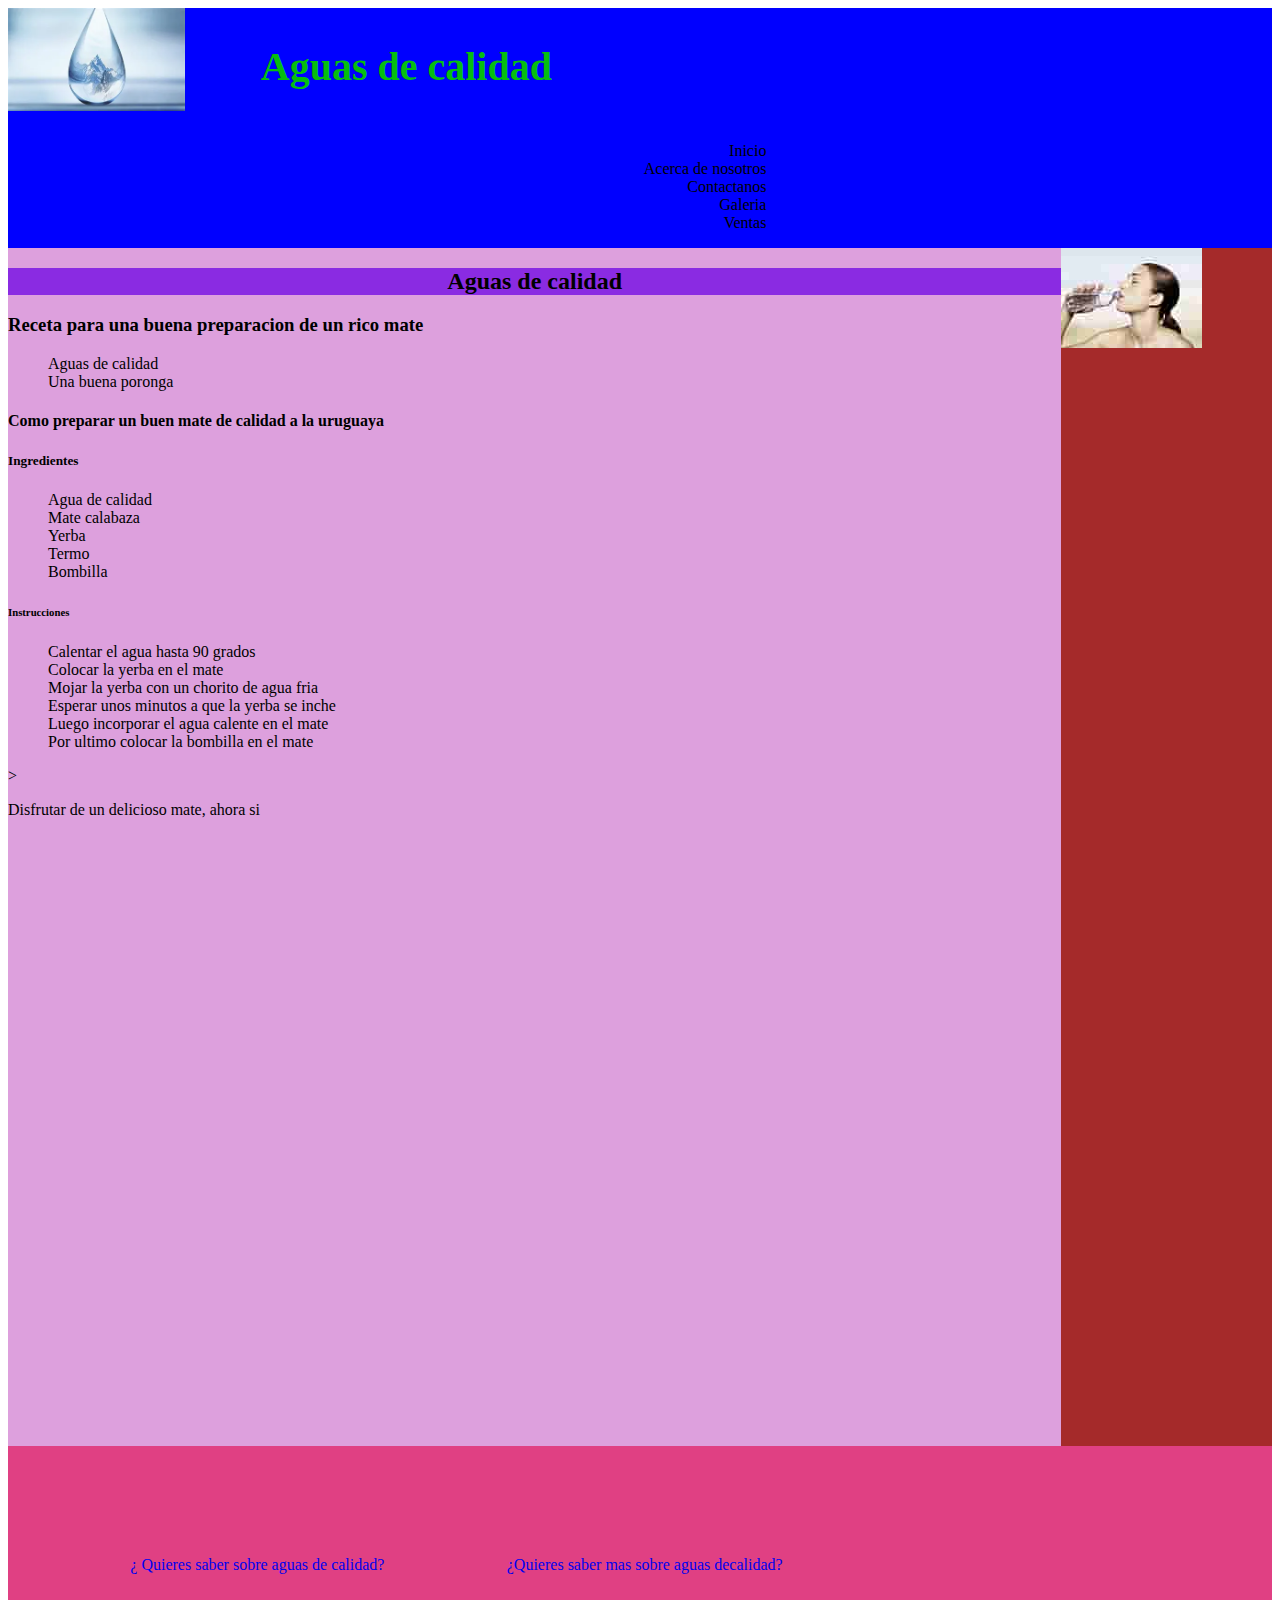
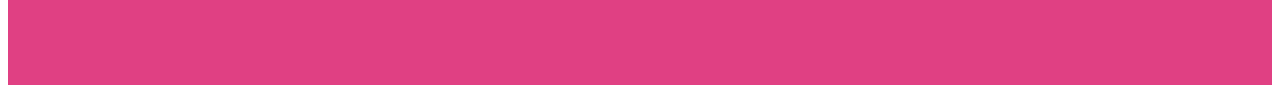
<file: index.html>
<!DOCTYPE html>
<html lang="en">

<head>
    <meta charset="UTF-8">
    <meta http-equiv="X-UA-Compatible" content="IE=edge">
    <meta name="viewport" content="width=device-width, initial-scale=1.0">
    <title>aguas-de-calidad</title>
    <link rel="shortcut icon" href="./assets/img/gota de agua favicon.webp">
    <link rel="stylesheet" href="https://cdnjs.cloudflare.com/ajax/libs/font-awesome/6.2.0/css/all.min.css" integrity="sha512-xh6O/CkQoPOWDdYTDqeRdPCVd1SpvCA9XXcUnZS2FmJNp1coAFzvtCN9BmamE+4aHK8yyUHUSCcJHgXloTyT2A==" crossorigin="anonymous" referrerpolicy="no-referrer" /> 
    <link rel="stylesheet" href="./css/style.css">
</head>

<body>
    <div class="padre">   
    <header>
        <div>
            <a href="./index.html">
               <img src="./assets/img/gota de agua.webp" alt="gota de agua pura">
            </a>        
         </div>
        <h1> Aguas de calidad</h1>
        <nav>
            <ul>
                <li><a href="./index.html">Inicio</a></li>
                <li><a href="./pages/acerca_de_nosotros.html">Acerca de nosotros</a></li>
                <li><a href="./pages/contactanos.html">Contactanos</a></li>
                <li><a href="./pages/galeria.html">Galeria</a></li>
                <li><a href="./pages/ventas.html">Ventas</a></li>
            </ul>
        </nav>
    </header>
    <main>
        <h2>Aguas de calidad</h2>
        <seccion>
            <h3>Receta para una buena preparacion de un rico mate</h3>
            <ul>
                <li>Aguas de calidad</li>
                <li>Una buena poronga</li>
            </ul>
            <h4>Como preparar un buen mate de calidad a la uruguaya</h4>
            <h5>Ingredientes</h5>
            <ul>
                <li>Agua de calidad</li>
                <li>Mate calabaza</li>
                <li>Yerba</li>
                <li>Termo </li>
                <li>Bombilla</li>
            </ul>
            <h6>Instrucciones</h6>
            <ol>
                <li>Calentar el agua hasta 90 grados</li>
                <li>Colocar la yerba en el mate</li>
                <li>Mojar la yerba con un chorito de agua fria</li>
                <li>Esperar unos minutos a que la yerba se inche</li>
                <li>Luego incorporar el agua calente en el mate</li>
                <li>Por ultimo colocar la bombilla en el mate</li>
            </ol>>
            <p>Disfrutar de un delicioso mate, ahora si</p>
            </h4>
        </seccion>
    </main>
    <aside>
        <img src="./assets/img/download.jpg" alt="mujer tomando vaso de agua">
    </aside>
    <footer class="piedepagina">
        <p><a href="./pages/acerca_de_nosotros.html#Aguas de calidad">¿ Quieres saber sobre aguas de calidad?</a></p>
        <p><a href="./pages/acerca_de_nosotros.html#Mas sobreaguas de calidad">¿Quieres saber mas sobre aguas decalidad?</a></p>      
    <a href="https://www.facebook.com/"><i class="fa-brands fa-facebook"></i></a>
    <a href="https://www.instagram.com/"><i class="fa-brands fa-instagram"></i></a>
    <a href="https://web.whatsapp.com/"><i class="fa-brands fa-whatsapp"></i></a>  
    </footer>  
    </div> 
</body>

</html>
</file>
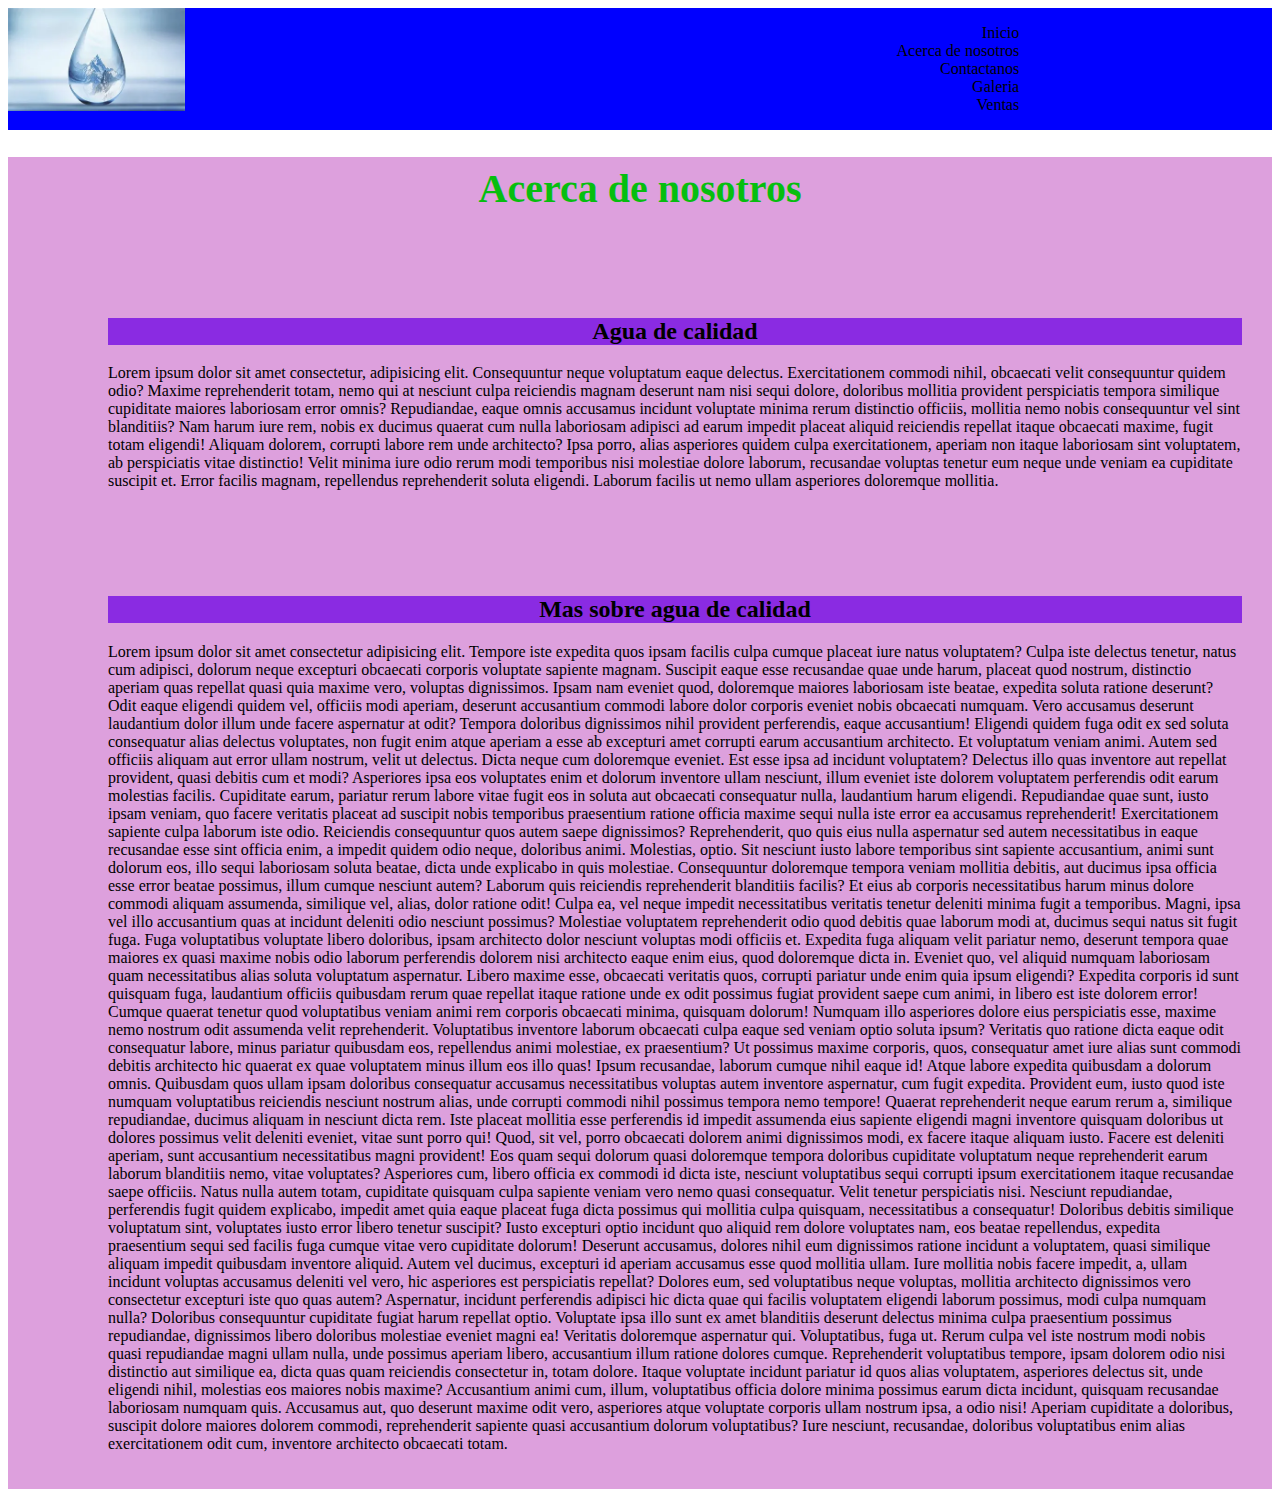
<file: pages/acerca_de_nosotros.html>
<!DOCTYPE html>
<html lang="en">
<head>
    <meta charset="UTF-8">
    <meta http-equiv="X-UA-Compatible" content="IE=edge">
    <meta name="viewport" content="width=device-width, initial-scale=1.0">
    <title>Acerca_de_nosotrosaguadecalidad</title>
    <link rel="shortcut icon" href="../assets/img/gota de agua favicon.webp">
    <link rel="stylesheet" href="https://cdnjs.cloudflare.com/ajax/libs/font-awesome/6.2.0/css/all.min.css" integrity="sha512-xh6O/CkQoPOWDdYTDqeRdPCVd1SpvCA9XXcUnZS2FmJNp1coAFzvtCN9BmamE+4aHK8yyUHUSCcJHgXloTyT2A==" crossorigin="anonymous" referrerpolicy="no-referrer" /> 
    <link rel="stylesheet" href="../css/style.css">
</head>
<body>
    <div class=""> 
    <header>
        <div>
            <a href="./index.html">
                <img src="../assets/img/gota de agua.webp" alt="gota de agua pura">
            </a> 
        </div>
        <nav>
            <ul>
             <li><a href="../index.html">Inicio</a></li> 
             <li><a href="../pages/acerca_de_nosotros.html">Acerca de nosotros</a></li>
             <li><a href="../pages/contactanos.html">Contactanos</a></li>
             <li><a href="../pages/galeria.html">Galeria</a></li> 
             <li><a href="../pages/ventas.html">Ventas</a></li>

            </ul>
        </nav>
    </header>
    <main>
        <h1>Acerca de nosotros</h1>
        <section class="aguas-de-calidad">
        <h2>Agua de calidad</h2>
        <p>
          Lorem ipsum dolor sit amet consectetur, adipisicing elit. Consequuntur neque voluptatum eaque delectus. Exercitationem commodi nihil, obcaecati velit consequuntur quidem odio? Maxime reprehenderit totam, nemo qui at nesciunt culpa reiciendis magnam deserunt nam nisi sequi dolore, doloribus mollitia provident perspiciatis tempora similique cupiditate maiores laboriosam error omnis? Repudiandae, eaque omnis accusamus incidunt voluptate minima rerum distinctio officiis, mollitia nemo nobis consequuntur vel sint blanditiis? Nam harum iure rem, nobis ex ducimus quaerat cum nulla laboriosam adipisci ad earum impedit placeat aliquid reiciendis repellat itaque obcaecati maxime, fugit totam eligendi! Aliquam dolorem, corrupti labore rem unde architecto? Ipsa porro, alias asperiores quidem culpa exercitationem, aperiam non itaque laboriosam sint voluptatem, ab perspiciatis vitae distinctio! Velit minima iure odio rerum modi temporibus nisi molestiae dolore laborum, recusandae voluptas tenetur eum neque unde veniam ea cupiditate suscipit et. Error facilis magnam, repellendus reprehenderit soluta eligendi. Laborum facilis ut nemo ullam asperiores doloremque mollitia.
        </p>
    </section>
    <section class="Mas-sobre.aguas-de-calidad">
        <h2>Mas sobre agua de calidad</h2>
        <p>
            Lorem ipsum dolor sit amet consectetur adipisicing elit. Tempore iste expedita quos ipsam facilis culpa cumque placeat iure natus voluptatem? Culpa iste delectus tenetur, natus cum adipisci, dolorum neque excepturi obcaecati corporis voluptate sapiente magnam. Suscipit eaque esse recusandae quae unde harum, placeat quod nostrum, distinctio aperiam quas repellat quasi quia maxime vero, voluptas dignissimos. Ipsam nam eveniet quod, doloremque maiores laboriosam iste beatae, expedita soluta ratione deserunt? Odit eaque eligendi quidem vel, officiis modi aperiam, deserunt accusantium commodi labore dolor corporis eveniet nobis obcaecati numquam. Vero accusamus deserunt laudantium dolor illum unde facere aspernatur at odit? Tempora doloribus dignissimos nihil provident perferendis, eaque accusantium! Eligendi quidem fuga odit ex sed soluta consequatur alias delectus voluptates, non fugit enim atque aperiam a esse ab excepturi amet corrupti earum accusantium architecto. Et voluptatum veniam animi. Autem sed officiis aliquam aut error ullam nostrum, velit ut delectus. Dicta neque cum doloremque eveniet. Est esse ipsa ad incidunt voluptatem? Delectus illo quas inventore aut repellat provident, quasi debitis cum et modi? Asperiores ipsa eos voluptates enim et dolorum inventore ullam nesciunt, illum eveniet iste dolorem voluptatem perferendis odit earum molestias facilis. Cupiditate earum, pariatur rerum labore vitae fugit eos in soluta aut obcaecati consequatur nulla, laudantium harum eligendi. Repudiandae quae sunt, iusto ipsam veniam, quo facere veritatis placeat ad suscipit nobis temporibus praesentium ratione officia maxime sequi nulla iste error ea accusamus reprehenderit! Exercitationem sapiente culpa laborum iste odio. Reiciendis consequuntur quos autem saepe dignissimos? Reprehenderit, quo quis eius nulla aspernatur sed autem necessitatibus in eaque recusandae esse sint officia enim, a impedit quidem odio neque, doloribus animi. Molestias, optio. Sit nesciunt iusto labore temporibus sint sapiente accusantium, animi sunt dolorum eos, illo sequi laboriosam soluta beatae, dicta unde explicabo in quis molestiae. Consequuntur doloremque tempora veniam mollitia debitis, aut ducimus ipsa officia esse error beatae possimus, illum cumque nesciunt autem? Laborum quis reiciendis reprehenderit blanditiis facilis? Et eius ab corporis necessitatibus harum minus dolore commodi aliquam assumenda, similique vel, alias, dolor ratione odit! Culpa ea, vel neque impedit necessitatibus veritatis tenetur deleniti minima fugit a temporibus. Magni, ipsa vel illo accusantium quas at incidunt deleniti odio nesciunt possimus? Molestiae voluptatem reprehenderit odio quod debitis quae laborum modi at, ducimus sequi natus sit fugit fuga. Fuga voluptatibus voluptate libero doloribus, ipsam architecto dolor nesciunt voluptas modi officiis et. Expedita fuga aliquam velit pariatur nemo, deserunt tempora quae maiores ex quasi maxime nobis odio laborum perferendis dolorem nisi architecto eaque enim eius, quod doloremque dicta in. Eveniet quo, vel aliquid numquam laboriosam quam necessitatibus alias soluta voluptatum aspernatur. Libero maxime esse, obcaecati veritatis quos, corrupti pariatur unde enim quia ipsum eligendi? Expedita corporis id sunt quisquam fuga, laudantium officiis quibusdam rerum quae repellat itaque ratione unde ex odit possimus fugiat provident saepe cum animi, in libero est iste dolorem error! Cumque quaerat tenetur quod voluptatibus veniam animi rem corporis obcaecati minima, quisquam dolorum! Numquam illo asperiores dolore eius perspiciatis esse, maxime nemo nostrum odit assumenda velit reprehenderit. Voluptatibus inventore laborum obcaecati culpa eaque sed veniam optio soluta ipsum? Veritatis quo ratione dicta eaque odit consequatur labore, minus pariatur quibusdam eos, repellendus animi molestiae, ex praesentium? Ut possimus maxime corporis, quos, consequatur amet iure alias sunt commodi debitis architecto hic quaerat ex quae voluptatem minus illum eos illo quas! Ipsum recusandae, laborum cumque nihil eaque id! Atque labore expedita quibusdam a dolorum omnis. Quibusdam quos ullam ipsam doloribus consequatur accusamus necessitatibus voluptas autem inventore aspernatur, cum fugit expedita. Provident eum, iusto quod iste numquam voluptatibus reiciendis nesciunt nostrum alias, unde corrupti commodi nihil possimus tempora nemo tempore! Quaerat reprehenderit neque earum rerum a, similique repudiandae, ducimus aliquam in nesciunt dicta rem. Iste placeat mollitia esse perferendis id impedit assumenda eius sapiente eligendi magni inventore quisquam doloribus ut dolores possimus velit deleniti eveniet, vitae sunt porro qui! Quod, sit vel, porro obcaecati dolorem animi dignissimos modi, ex facere itaque aliquam iusto. Facere est deleniti aperiam, sunt accusantium necessitatibus magni provident! Eos quam sequi dolorum quasi doloremque tempora doloribus cupiditate voluptatum neque reprehenderit earum laborum blanditiis nemo, vitae voluptates? Asperiores cum, libero officia ex commodi id dicta iste, nesciunt voluptatibus sequi corrupti ipsum exercitationem itaque recusandae saepe officiis. Natus nulla autem totam, cupiditate quisquam culpa sapiente veniam vero nemo quasi consequatur. Velit tenetur perspiciatis nisi. Nesciunt repudiandae, perferendis fugit quidem explicabo, impedit amet quia eaque placeat fuga dicta possimus qui mollitia culpa quisquam, necessitatibus a consequatur! Doloribus debitis similique voluptatum sint, voluptates iusto error libero tenetur suscipit? Iusto excepturi optio incidunt quo aliquid rem dolore voluptates nam, eos beatae repellendus, expedita praesentium sequi sed facilis fuga cumque vitae vero cupiditate dolorum! Deserunt accusamus, dolores nihil eum dignissimos ratione incidunt a voluptatem, quasi similique aliquam impedit quibusdam inventore aliquid. Autem vel ducimus, excepturi id aperiam accusamus esse quod mollitia ullam. Iure mollitia nobis facere impedit, a, ullam incidunt voluptas accusamus deleniti vel vero, hic asperiores est perspiciatis repellat? Dolores eum, sed voluptatibus neque voluptas, mollitia architecto dignissimos vero consectetur excepturi iste quo quas autem? Aspernatur, incidunt perferendis adipisci hic dicta quae qui facilis voluptatem eligendi laborum possimus, modi culpa numquam nulla? Doloribus consequuntur cupiditate fugiat harum repellat optio. Voluptate ipsa illo sunt ex amet blanditiis deserunt delectus minima culpa praesentium possimus repudiandae, dignissimos libero doloribus molestiae eveniet magni ea! Veritatis doloremque aspernatur qui. Voluptatibus, fuga ut. Rerum culpa vel iste nostrum modi nobis quasi repudiandae magni ullam nulla, unde possimus aperiam libero, accusantium illum ratione dolores cumque. Reprehenderit voluptatibus tempore, ipsam dolorem odio nisi distinctio aut similique ea, dicta quas quam reiciendis consectetur in, totam dolore. Itaque voluptate incidunt pariatur id quos alias voluptatem, asperiores delectus sit, unde eligendi nihil, molestias eos maiores nobis maxime? Accusantium animi cum, illum, voluptatibus officia dolore minima possimus earum dicta incidunt, quisquam recusandae laboriosam numquam quis. Accusamus aut, quo deserunt maxime odit vero, asperiores atque voluptate corporis ullam nostrum ipsa, a odio nisi! Aperiam cupiditate a doloribus, suscipit dolore maiores dolorem commodi, reprehenderit sapiente quasi accusantium dolorum voluptatibus? Iure nesciunt, recusandae, doloribus voluptatibus enim alias exercitationem odit cum, inventore architecto obcaecati totam.
        </p>

    </section>
    </main>
    <footer>
        <a href="https://www.facebook.com/"><i class="fa-brands fa-facebook"></i></a>
        <a href="https://www.instagram.com/"><i class="fa-brands fa-instagram"></i></a>
        <a href="https://web.whatsapp.com/"><i class="fa-brands fa-whatsapp"></i></a>  
    </footer>
</div>
</body>
    
</html>
</file>
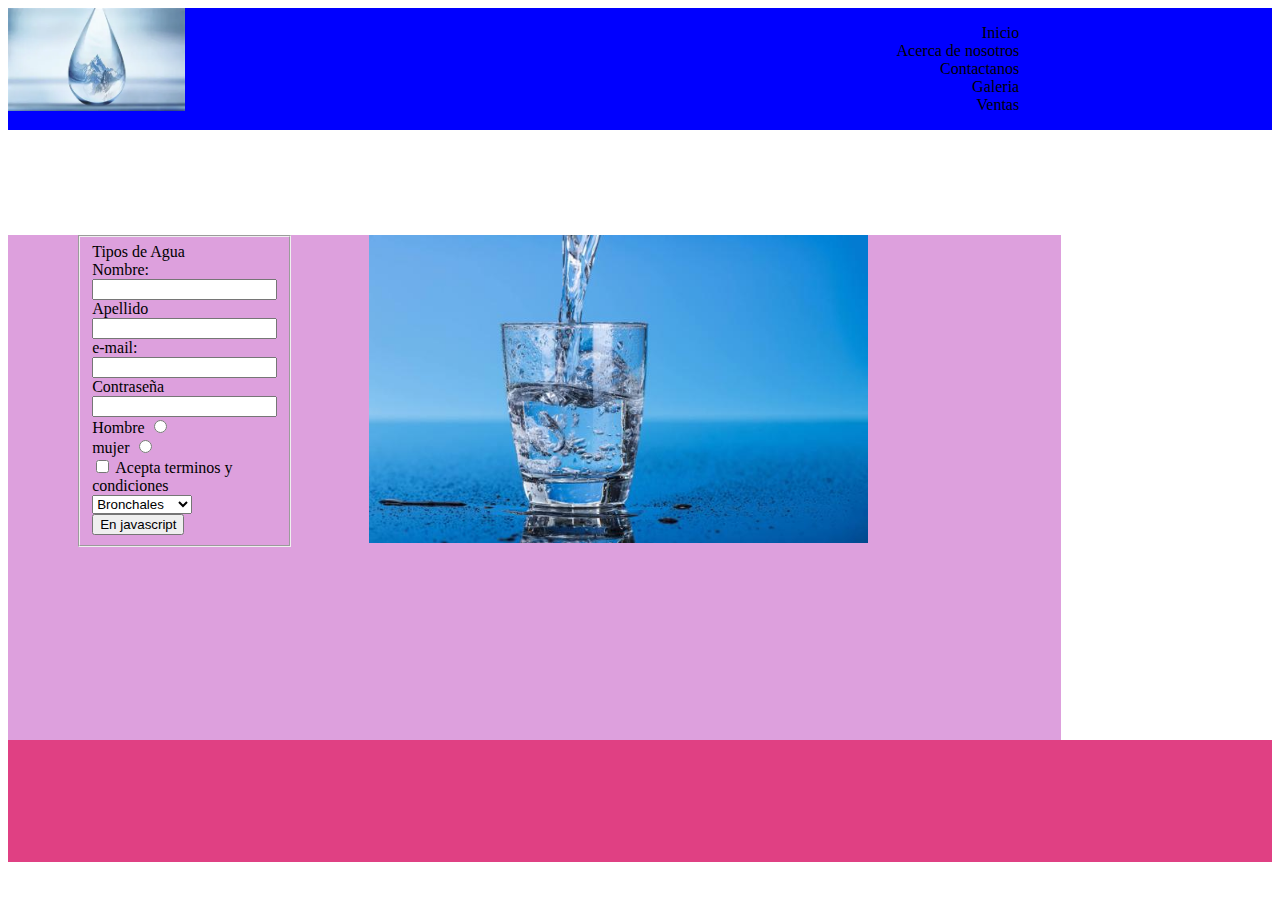
<file: pages/contactanos.html>
<!DOCTYPE html>
<html lang="en">
<head>
    <meta charset="UTF-8">
    <meta http-equiv="X-UA-Compatible" content="IE=edge">
    <meta name="viewport" content="width=device-width, initial-scale=1.0">
    <title>Contactanosdeaguadecalidad</title>
    <link rel="shortcut icon" href="../assets/img/gota de agua favicon.webp">
    <link rel="stylesheet" href="https://cdnjs.cloudflare.com/ajax/libs/font-awesome/6.2.0/css/all.min.css" integrity="sha512-xh6O/CkQoPOWDdYTDqeRdPCVd1SpvCA9XXcUnZS2FmJNp1coAFzvtCN9BmamE+4aHK8yyUHUSCcJHgXloTyT2A==" crossorigin="anonymous" referrerpolicy="no-referrer" /> 
    <link rel="stylesheet" href="../css/style.css">
</head>
<body>
    <div class="padre">  
     <header>
        <div>
            <a href="./index.html">
                <img src="../assets/img/gota de agua.webp" alt="gota de agua pura">
            </a> 
        </div>
    <nav>
        <ul>
         <li><a href="../index.html">Inicio</a></li> 
         <li><a href="../pages/acerca_de_nosotros.html">Acerca de nosotros</a></li>
         <li><a href="../pages/contactanos.html">Contactanos</a></li>
         <li><a href="../pages/galeria.html">Galeria</a> </li> 
         <li><a href="../pages/ventas.html">Ventas</a></li>
        </ul>
    </nav>
</header>
    <main class="contactanos">
       
        <seccion>
            <form>
                <fieldset>
                    <lagend>Tipos de Agua</lagend>
                    <div>
                        <label><for">Nombre:</label>
                        <input type="text">
                    </div>
                    <div>
                        <label for="">Apellido</label>
                        <input type="text" name ="" id="">
                    </div>
                    <div>
                        <label for="">e-mail:</label>
                        <input type="email" name=""id="">
                    </div>
                    <div>
                        <label for="">Contraseña</label>
                        <input type="password">
                    </div> 
                    <div>
                        <label for="sexo_h">Hombre</label>
                        <input type="radio" name="sexo" value="Hombre" id="sexo_h"/>            
                    </div>
                    <div>
                        <label for="sexo_f">mujer</label>
                        <input type="radio" name="sexo" value="hombre" id="sexo_f"/>                   
                    </div>
                    <div>
                        <input type="checkbox" name="acepta" value="1" id="acepta"/>
                        <label for="Acepta terminos y condiiones">Acepta terminos y condiciones</label>
                    </div>
                    <div>
                        <select>name="marcas de agua">
                            <option value="bronchales">Bronchales</option>
                            <option value="bezoya">Bezoya</option>
                            <option value="serreta">Serreta</option>
                            <option value="chopar">Chopar</option>
                            <option value="aqua service">Aqua service</option>
                            <option value="mas barata">Mas barata</option>
                        </select>                                                       
                    </div>
                    <imput type ="reset!">
                    <imput type ="submit">
                    <button>En javascript</button> 
                    <imput type ="enter">

                </fieldset>
            </form>
        </seccion>
        <div class="imagenvasodeagua">
            <img src="../assets/img/agua-beber-kgsD-U150979850346kZC-624x385@Las Provincias.jpg" alt="">
        </div>
    </main>
    <footer>
        <a href="https://www.facebook.com/"><i class="fa-brands fa-facebook"></i></a>
        <a href="https://www.instagram.com/"><i class="fa-brands fa-instagram"></i></a>
        <a href="https://web.whatsapp.com/"><i class="fa-brands fa-whatsapp"></i></a>          
    </footer>
</div>
</body>
</html>
</file>
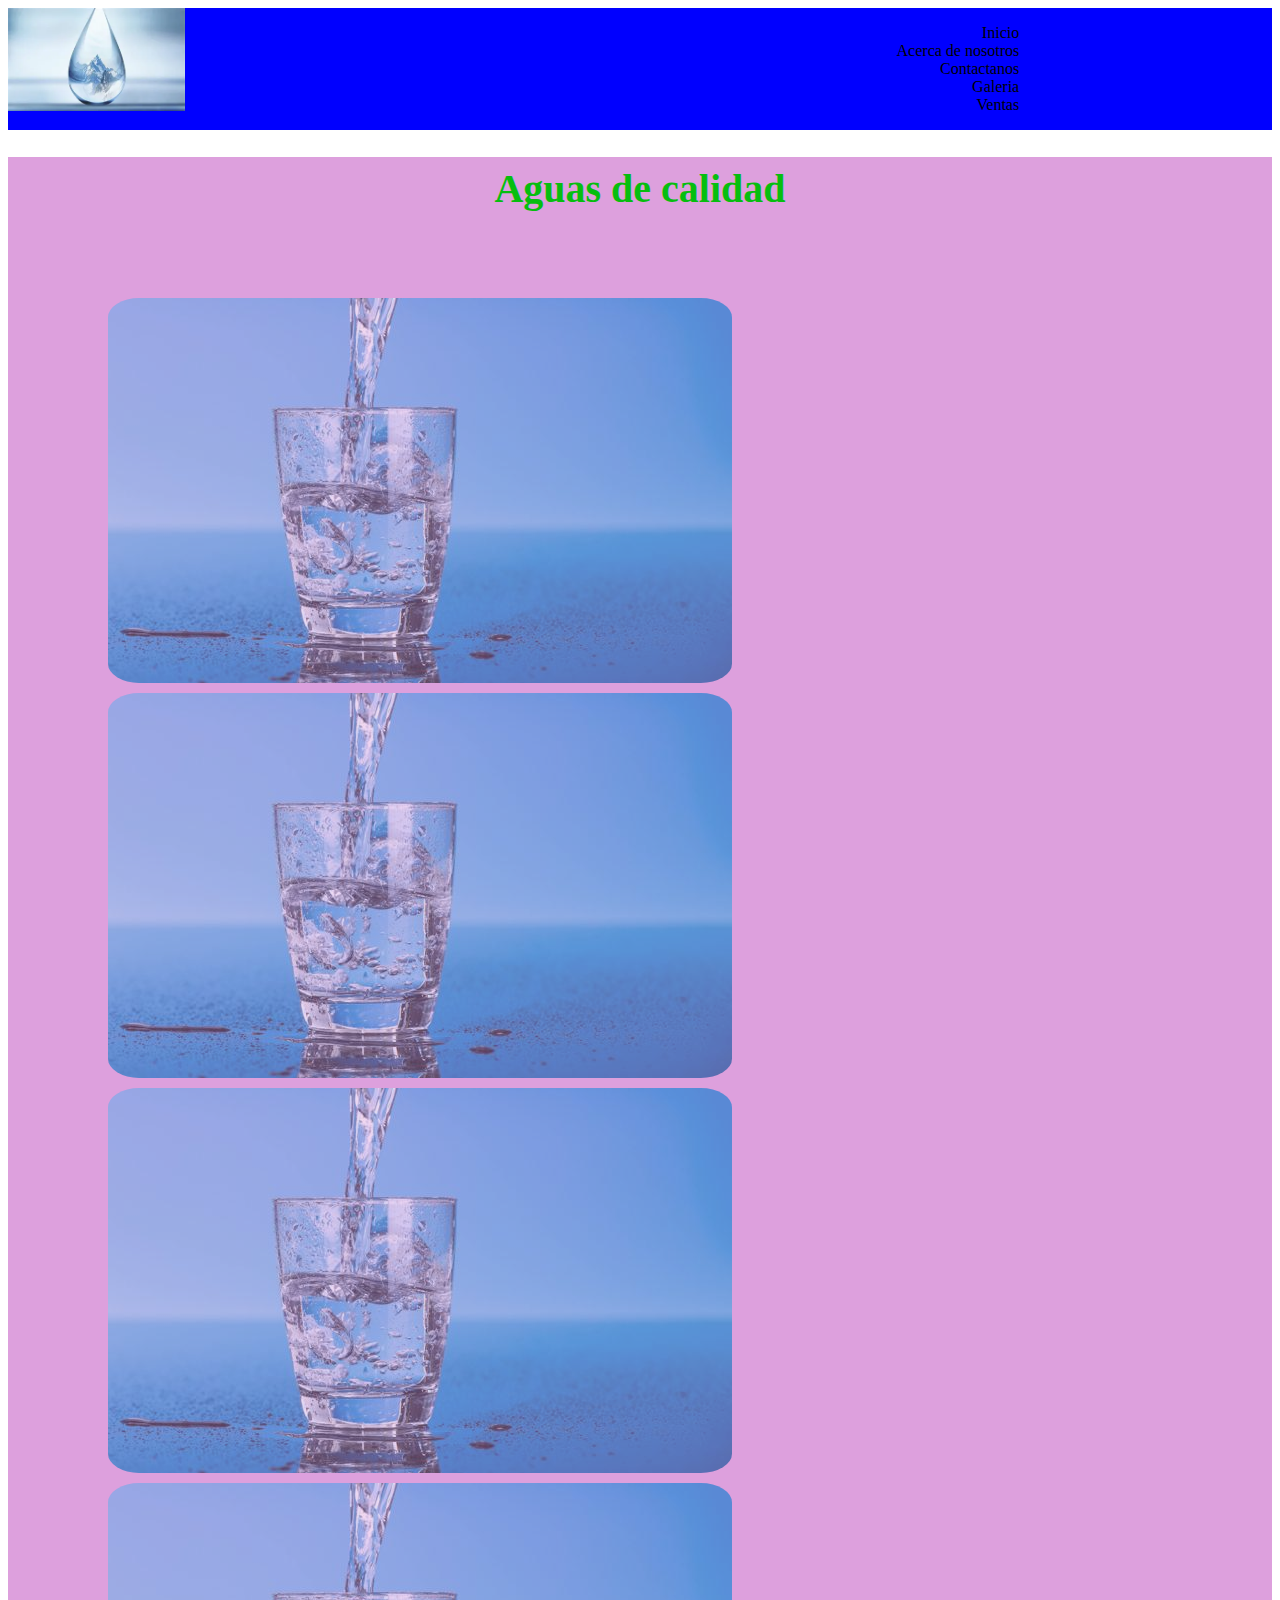
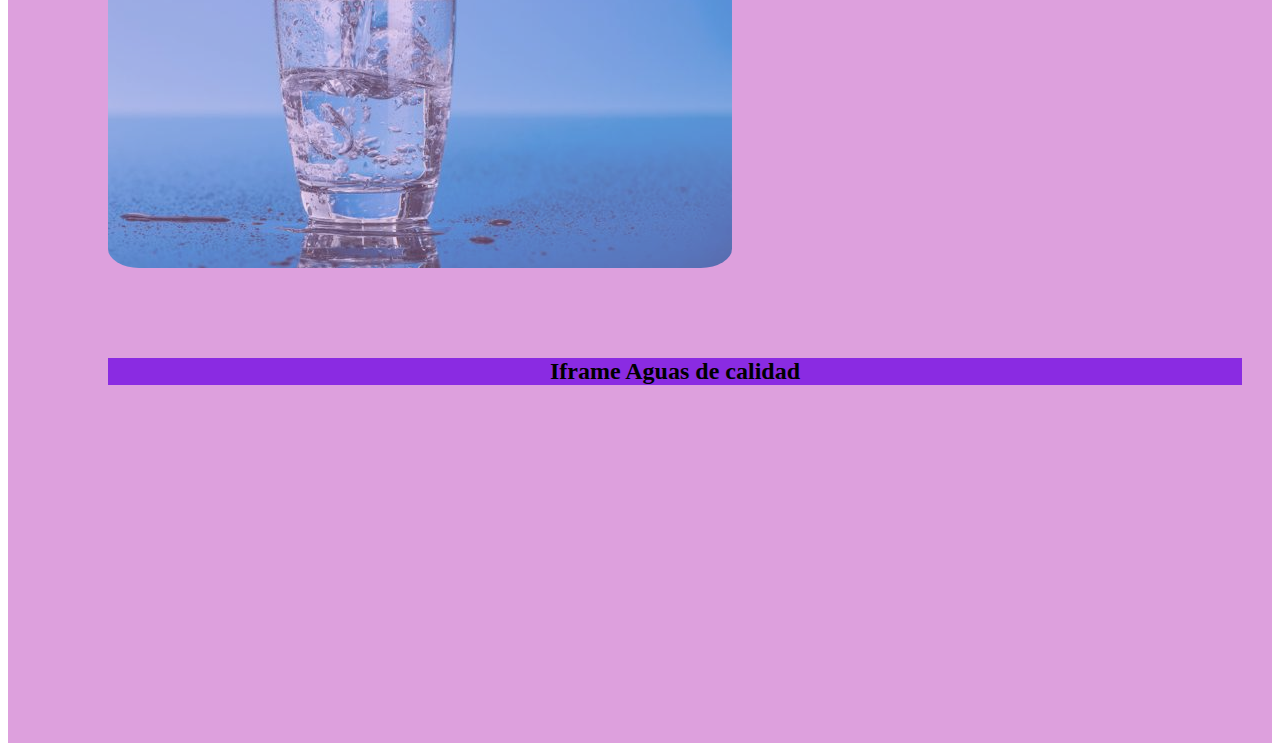
<file: pages/galeria.html>
<!DOCTYPE html>
<html lang="en">
<head>
    <meta charset="UTF-8">
    <meta http-equiv="X-UA-Compatible" content="IE=edge">
    <meta name="viewport" content="width=device-width, initial-scale=1.0">
    <title>galeriadeaguaedecalidad</title>
    <link rel="shortcut icon" href="../assets/img/gota de agua favicon.webp">
    <link rel="stylesheet" href="https://cdnjs.cloudflare.com/ajax/libs/font-awesome/6.2.0/css/all.min.css" integrity="sha512-xh6O/CkQoPOWDdYTDqeRdPCVd1SpvCA9XXcUnZS2FmJNp1coAFzvtCN9BmamE+4aHK8yyUHUSCcJHgXloTyT2A==" crossorigin="anonymous" referrerpolicy="no-referrer" /> 
    <link rel="stylesheet" href="../css/style.css">
</head>
<body>
    <div>

    
    <header>
        <div>
            <a href="./index.html">
                <img src="../assets/img/gota de agua.webp" alt="gota de agua pura">
            </a> 
        </div>
        <nav>
            <ul>
             <li><a href="../index.html">Inicio</a></li> 
             <li><a href="../pages/acerca_de_nosotros.html">Acerca de nosotros</a></li>
             <li><a href="../pages/contactanos.html">Contactanos</a></li>
             <li><a href="../pages/galeria.html">Galeria</a></li> 
             <li><a href="../pages/ventas.html">Ventas</a></li>

            </ul>
        </nav>
    </header>
    <main>
        <h1>Aguas de calidad</h1>
        <section class="aguasaludable">
            <img src="../assets/img/agua-beber-kgsD-U150979850346kZC-624x385@Las Provincias.jpg" alt="">
            <img src="../assets/img/agua-beber-kgsD-U150979850346kZC-624x385@Las Provincias.jpg" alt="">
            <img src="../assets/img/agua-beber-kgsD-U150979850346kZC-624x385@Las Provincias.jpg" alt="">
            <img src="../assets/img/agua-beber-kgsD-U150979850346kZC-624x385@Las Provincias.jpg" alt="">
        </section> 
        <section>
            <h2>Iframe Aguas de calidad</h2>
            <iframe width="560" height="315" src="https://www.youtube.com/embed/rv1f73-iZVA" title="YouTube video player" frameborder="0" allow="accelerometer; autoplay; clipboard-write; encrypted-media; gyroscope; picture-in-picture" allowfullscreen></iframe>
        </section>
    </main>
    <footer>
        <a href="https://www.facebook.com/"><i class="fa-brands fa-facebook"></i></a>
        <a href="https://www.instagram.com/"><i class="fa-brands fa-instagram"></i></a>
        <a href="https://web.whatsapp.com/"><i class="fa-brands fa-whatsapp"></i></a> 
     </footer>
    </div>
</body>
</html>
</file>
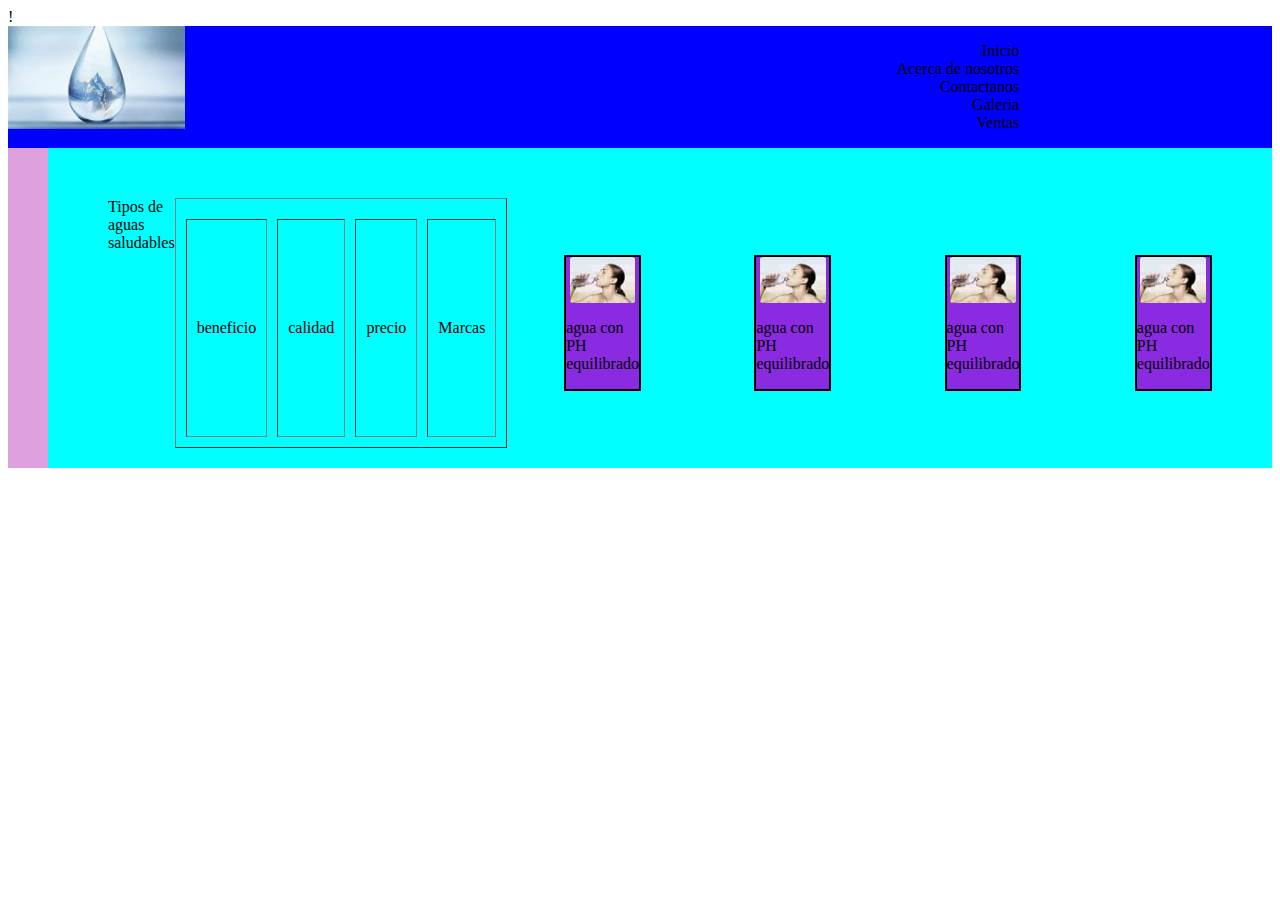
<file: pages/ventas.html>
<!DOCTYPE html>
<html lang="en">
<head>!
    <meta charset="UTF-8">
    <meta http-equiv="X-UA-Compatible" content="IE=edge">
    <meta name="viewport" content="width=device-width, initial-scale=1.0">
    <title>Ventasdeagua de calidad</title> 
    <link rel="shortcut icon" href="../assets/img/gota de agua favicon.webp">
    <link rel="stylesheet" href="https://cdnjs.cloudflare.com/ajax/libs/font-awesome/6.2.0/css/all.min.css" integrity="sha512-xh6O/CkQoPOWDdYTDqeRdPCVd1SpvCA9XXcUnZS2FmJNp1coAFzvtCN9BmamE+4aHK8yyUHUSCcJHgXloTyT2A==" crossorigin="anonymous" referrerpolicy="no-referrer" /> 
    <link rel="stylesheet" href="../css/style.css">
</head>
<body>
    <div> 
    <header>
        <div>
           <a href="./index.html">
             <img src="../assets/img/gota de agua.webp" alt="gota de agua pura">
           </a>        
        </div>
        <nav>
            <ul>
             <li><a href="../index.html">Inicio</a></li> 
             <li><a href="../pages/acerca_de_nosotros.html">Acerca de nosotros</a></li>
             <li><a href="../pages/contactanos.html">Contactanos</a></li>
             <li><a href="../pages/galeria.html">Galeria</a> </li> 
             <li><a href="../pages/ventas.html">Ventas</a></li>

            </ul>
        </nav>
    </header>
    <main>
        <section class="table">
            <table border="1px" Cellpadding="10px" Cellspacing="10px">
                <thead>
                    <tr>Tipos de aguas saludables</tr>
                </Thead>
                <tbody>
                    <tr>
                        <td>beneficio</td>
                        <td>calidad</td>
                        <td>precio</td>
                        <td>Marcas</td>
                    </tr>
                </tbody>
            </TAble>
            <div class="card">
                <img class="card_img" src="../assets/img/download.jpg" alt="">
                <p class="card_text">
                    agua con PH equilibrado
                </p>
            </div>
            <div class="card">
                <img class="card_img" src="../assets/img/download.jpg" alt="">
                <p class="card_text">
                    agua con PH equilibrado
                </p>
            </div>
            <div class="card">
                <img class="card_img" src="../assets/img/download.jpg" alt="">
                <p class="card_text">
                    agua con PH equilibrado
                </p>
            </div>
            <div class="card">
                <img class="card_img" src="../assets/img/download.jpg" alt="">
                <p class="card_text">
                    agua con PH equilibrado
                </p>
            </div>
            <div class="card">
                <img class="card_img" src="../assets/img/download.jpg" alt="">
                <p class="card_text">
                    agua con PH equilibrado
                </p>
            </div>
            <div class="card">
                <img class="card_img" src="../assets/img/download.jpg" alt="">
                <p class="card_text">
                    agua con PH equilibrado
                </p>
            </div>        
        </section>
    </main>
    <footer>
        <a href="https://www.facebook.com/"><i class="fa-brands fa-facebook"></i></a>
        <a href="https://www.instagram.com/"><i class="fa-brands fa-instagram"></i></a>
        <a href="https://web.whatsapp.com/"><i class="fa-brands fa-whatsapp"></i></a>  
    </footer>
</div>
</body>
</html>
</file>
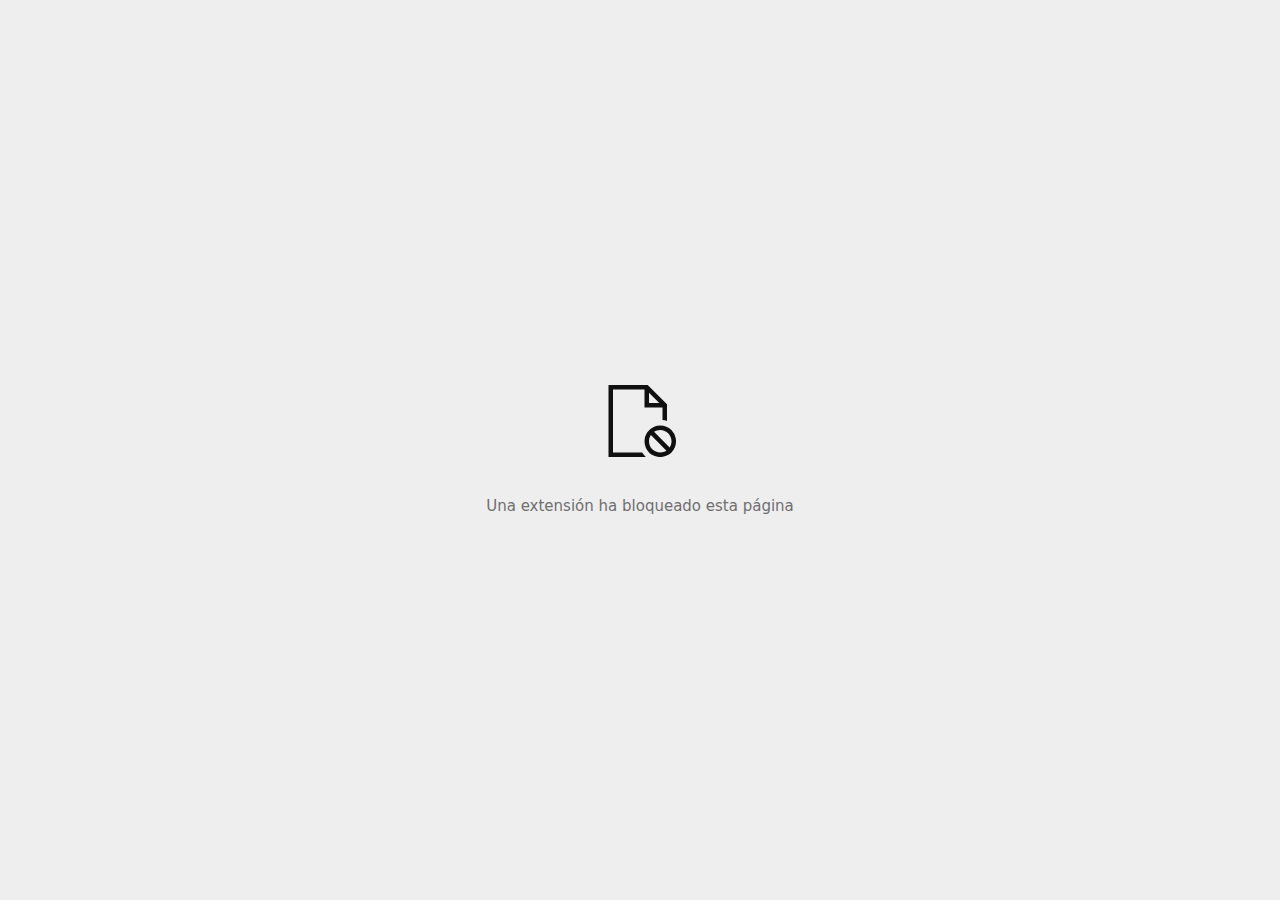
<file: assets/img/codigo_files/box-1ada912494ba7fc7aca15fcef1c2a7ae.html>
<!DOCTYPE html>
<!-- saved from url=(0029)chrome-error://chromewebdata/ -->
<html dir="ltr" lang="es" subframe=""><head><meta http-equiv="Content-Type" content="text/html; charset=UTF-8">
  
  <meta name="theme-color" content="#fff">
  <meta name="viewport" content="width=device-width, initial-scale=1.0,
                                 maximum-scale=1.0, user-scalable=no">
  <title>vars.hotjar.com</title>
  <style>/* Copyright 2017 The Chromium Authors. All rights reserved.
 * Use of this source code is governed by a BSD-style license that can be
 * found in the LICENSE file. */

a {
  color: var(--link-color);
}

body {
  --background-color: #fff;
  --error-code-color: var(--google-gray-700);
  --google-blue-100: rgb(210, 227, 252);
  --google-blue-300: rgb(138, 180, 248);
  --google-blue-600: rgb(26, 115, 232);
  --google-blue-700: rgb(25, 103, 210);
  --google-gray-100: rgb(241, 243, 244);
  --google-gray-300: rgb(218, 220, 224);
  --google-gray-500: rgb(154, 160, 166);
  --google-gray-50: rgb(248, 249, 250);
  --google-gray-600: rgb(128, 134, 139);
  --google-gray-700: rgb(95, 99, 104);
  --google-gray-800: rgb(60, 64, 67);
  --google-gray-900: rgb(32, 33, 36);
  --heading-color: var(--google-gray-900);
  --link-color: rgb(88, 88, 88);
  --popup-container-background-color: rgba(0,0,0,.65);
  --primary-button-fill-color-active: var(--google-blue-700);
  --primary-button-fill-color: var(--google-blue-600);
  --primary-button-text-color: #fff;
  --quiet-background-color: rgb(247, 247, 247);
  --secondary-button-border-color: var(--google-gray-500);
  --secondary-button-fill-color: #fff;
  --secondary-button-hover-border-color: var(--google-gray-600);
  --secondary-button-hover-fill-color: var(--google-gray-50);
  --secondary-button-text-color: var(--google-gray-700);
  --small-link-color: var(--google-gray-700);
  --text-color: var(--google-gray-700);
  --edge-background: var(--edge-grey-background);
  --edge-black: #101010;
  --edge-focus-color: #838383;
  --edge-blue-hover: #0078D4;
  --edge-blue-pressed: #1081D7;
  --edge-blue-rest: #0070C6;
  --edge-blue-selected: #004274;
  --edge-border-hover:#949494;
  --edge-border-pressed: #ADADAD;
  --edge-border-rest: #C5C5C5;
  --edge-grey-background: #F6F6F6;
  --edge-grey-selected: #C6C6C6;
  --edge-light-grey-hover: #F3F3F3;
  --edge-light-grey-pressed: #F7F7F7;
  --edge-light-grey-rest: #EFEFEF;
  --edge-primary-text-color: var(--edge-black);
  --edge-secondary-text-color: var(--edge-text-grey-rest);
  --edge-text-blue-hover: #0070C6;
  --edge-text-blue-rest: #0061AB;
  --edge-text-blue-pressed: #1081D7;
  --edge-text-grey-rest: #6F6F6F;
  --edge-white: #FFFFFF;
  --edge-primary-button-focus-shadow: 0 0 0 2px inset #F2F8FD;
  --edge-focus-outline: 2px solid var(--edge-focus-color);
  background: var(--edge-background);
  color: var(--edge-primary-text-color);
  word-wrap: break-word;
}

.nav-wrapper .secondary-button {
  background: var(--secondary-button-fill-color);
  border: 1px solid var(--secondary-button-border-color);
  color: var(--secondary-button-text-color);
  float: none;
  margin: 0;
  padding: 8px 16px;
}

.hidden {
  display: none;
}

html {
  -webkit-text-size-adjust: 100%;
  font-size: 125%;
}

.icon {
  background-repeat: no-repeat;
  background-size: 100%;
}

@media (prefers-color-scheme: dark) {
  body {
    --background-color: var(--google-gray-900);
    --error-code-color: var(--google-gray-500);
    --heading-color: var(--google-gray-500);
    --link-color: var(--google-blue-300);
    --primary-button-fill-color-active: rgb(129, 162, 208);
    --primary-button-fill-color: var(--google-blue-300);
    --primary-button-text-color: var(--google-gray-900);
    --quiet-background-color: var(--background-color);
    --secondary-button-border-color: var(--google-gray-700);
    --secondary-button-fill-color: var(--google-gray-900);
    --secondary-button-hover-fill-color: rgb(48, 51, 57);
    --secondary-button-text-color: var(--google-blue-300);
    --small-link-color: var(--google-blue-300);
    --text-color: var(--google-gray-500);
    --edge-black: #FFFFFF;
    --edge-focus-color: #888;
    --edge-blue-hover: #0070C6;
    --edge-blue-pressed: #0069B9;
    --edge-blue-rest: #0078D4;
    --edge-blue-selected: #63ACE5;
    --edge-border-hover:#909090;
    --edge-border-pressed: #787878;
    --edge-border-rest: #575757;
    --edge-grey-background: #2D2D2D;
    --edge-grey-selected: #676767;
    --edge-light-grey-hover: #424242;
    --edge-light-grey-pressed: #3E3E3E;
    --edge-light-grey-rest: #464646;
    --edge-text-blue-hover: #429BDF;
    --edge-text-blue-rest: #63ACE5;
    --edge-text-blue-pressed: #2189DA;
    --edge-text-grey-rest: #949494;
    --edge-white: #1D1D1D;
    --edge-primary-button-focus-shadow: 0 0 0 2px inset #F2F8FD;
  }
}
</style>
  <style>/* Copyright 2014 The Chromium Authors. All rights reserved.
   Copyright (C) Microsoft Corporation. All rights reserved.
   Use of this source code is governed by a BSD-style license that can be
   found in the LICENSE file. */

button {
  border: 0;
  border-radius: 2px;
  box-sizing: border-box;
  color: var(--primary-button-text-color);
  cursor: pointer;
  float: right;
  font-size: .875em;
  margin: 0;
  padding: 8px 16px;
  transition: box-shadow 150ms cubic-bezier(0.4, 0, 0.2, 1);
  user-select: none;
}

[dir='rtl'] button {
  float: left;
}

.bad-clock button,
.captive-portal button,
.https-only button,
.insecure-form button,
.lookalike-url button,
.main-frame-blocked button,
.neterror button,
.pdf button,
.ssl button,
.safe-browsing-billing button {
  background: var(--edge-blue-rest);
}

.bad-clock a,
.captive-portal a,
.ssl a {
  color: var(--edge-text-blue-rest);
  text-decoration: none;
  border-bottom: 1px solid currentColor;
}

@media (forced-colors: active) {
  .bad-clock a,
  .captive-portal a,
  .lookalike-url a,
  .ssl a {
    -ms-high-contrast-adjust: none;
    color: LinkText;
    border-bottom: 1px solid currentColor;
  }
  .bad-clock a:focus,
  .captive-portal a:focus,
  .lookalike-url a:focus,
  .ssl a:focus {
    outline: none;
    border-bottom: 2px solid LinkText;
  }
}


.bad-clock #primary-button,
.captive-portal #primary-button,
.lookalike-url #primary-button,
.ssl #primary-button {
  color: white;
  background-color: var(--edge-blue-rest);
  border: 2px solid var(--edge-blue-rest);
  font-family: system-ui, sans-serif;
  font-weight: 600;
  outline: none;
}

.bad-clock #primary-button:focus,
.captive-portal #primary-button:focus,
.lookalike-url #primary-button:focus,
.ssl #primary-button:focus {
  border-color: var(--edge-focus-color);
  box-shadow: var(--edge-primary-button-focus-shadow);
}

.bad-clock #primary-button:hover,
.captive-portal #primary-button:hover,
.lookalike-url #primary-button:hover,
.ssl #primary-button:hover {
  background-color: var(--edge-blue-hover);
  border-color: var(--edge-blue-hover);
}

.bad-clock #primary-button:active,
.captive-portal #primary-button:active,
.lookalike-url #primary-button:active,
.ssl #primary-button:active {
  background-color: var(--edge-blue-pressed);
  box-shadow: 0 1px 2px 0 rgba(60, 64, 67, .3),
      0 2px 6px 2px rgba(60, 64, 67, .15);
}

@media(forced-colors: active) {
  /* Accent button */
  .bad-clock #primary-button,
  .captive-portal #primary-button,
  .lookalike-url #primary-button,
  .ssl #primary-button {
    -ms-high-contrast-adjust: none;
    background-color: Highlight;
    color: HighlightText;
    border: 2px solid transparent;
  }
  .bad-clock #primary-button:focus,
  .captive-portal #primary-button:focus,
  .lookalike-url #primary-button:focus,
  .ssl #primary-button:focus {
    outline: 2px solid ButtonText;
    border-color: transparent;
    box-shadow: none;
  }
  .bad-clock #primary-button:hover,
  .captive-portal #primary-button:hover,
  .lookalike-url #primary-button:hover,
  .ssl #primary-button:hover {
    background-color: HighlightText;
    color: Highlight;
    border: 2px solid Highlight;
  }
}

.bad-clock #details-button,
.captive-portal #details-button,
.lookalike-url #proceed-button,
.ssl #details-button {
  color: var(--edge-primary-text-color);
  background-color: transparent;
  border-color: var(--edge-border-rest);
}

.bad-clock #details-button:focus,
.captive-portal #details-button:focus,
.lookalike-url #proceed-button:focus,
.ssl #details-button:focus {
  outline: var(--edge-focus-outline);
}

.bad-clock #details-button:active,
.captive-portal #details-button:active,
.lookalike-url #proceed-button:active,
.ssl #details-button:active {
  border-color: white;
  background: var(--edge-light-grey-pressed);
  box-shadow: 0 1px 2px 0 rgba(60, 64, 67, .3),
      0 2px 6px 2px rgba(60, 64, 67, .15);
}

.bad-clock #details-button:hover,
.captive-portal #details-button:hover,
.lookalike-url #proceed-button:hover,
.ssl #details-button:hover {
  background: var(--edge-light-grey-hover);
  border-color: var(--edge-border-hover);
  text-decoration: none;
}
@media(forced-colors: active) {
  /* Outline button */
  .bad-clock #details-button,
  .captive-portal #details-button,
  .lookalike-url #proceed-button,
  .ssl #details-button {
    -ms-high-contrast-adjust: none;
    background-color: ButtonFace;
    color: ButtonText;
    border: 1px solid ButtonText;
  }
  .bad-clock #details-button:focus,
  .captive-portal #details-button:focus,
  .lookalike-url #proceed-button:focus,
  .ssl #details-button:focus {
    outline: 2px solid ButtonText;
  }
  .bad-clock #details-button:hover,
  .captive-portal #details-button:hover,
  .lookalike-url #proceed-button:hover,
  .ssl #details-button:hover {
    background-color: Highlight;
    color: HighlightText;
  }
}

.bad-clock #main-message > p,
.captive-portal #main-message > p,
.lookalike-url #main-message > p,
.ssl #main-message > p {
  font-size: 14px;
  line-height: 20px;
  color: var(--edge-primary-text-color);
}

button:active {
  background: var(--primary-button-fill-color-active);
  outline: 0;
}

#debugging {
  display: inline;
  overflow: auto;
}

.debugging-content {
  line-height: 1em;
  margin-bottom: 0;
  margin-top: 1em;
}

.debugging-content-fixed-width {
  display: block;
  font-family: monospace;
  font-size: 1.2em;
  margin-top: 0.5em;
}

.debugging-title {
  font-weight: bold;
}

#details {
  margin: 0 0 50px;
}

#details p:not(:first-of-type) {
  margin-top: 20px;
}

.secondary-button:active {
  border-color: white;
  box-shadow: 0 1px 2px 0 rgba(60, 64, 67, .3),
      0 2px 6px 2px rgba(60, 64, 67, .15);
}

.secondary-button:hover {
  background: var(--secondary-button-hover-fill-color);
  border-color: var(--secondary-button-hover-border-color);
  text-decoration: none;
}

.error-code {
  color: var(--error-code-color);
  font-size: .8em;
  margin-top: 12px;
  text-transform: uppercase;
}

#error-debugging-info {
  font-size: 0.8em;
}

h1 {
  color: var(--edge-primary-text-color);
  font-size: 1.6em;
  font-weight: bold;
  line-height: 1.25em;
  margin-bottom: 16px;
}

h2 {
  font-size: 1.2em;
  font-weight: normal;
}

.icon {
  height: 72px;
  margin: 0 0 40px;
  width: 72px;
}

input[type=checkbox] {
  opacity: 0;
}

input[type=checkbox]:focus ~ .checkbox::after {
  outline: -webkit-focus-ring-color auto 5px;
}

.interstitial-wrapper {
  box-sizing: border-box;
  font-size: 1em;
  line-height: 1.6em;
  margin: 14vh auto 0;
  max-width: 600px;
  width: 100%;
}

#main-message > p {
  display: inline;
}

#extended-reporting-opt-in {
  font-size: .875em;
  margin-top: 32px;
}

#extended-reporting-opt-in label {
  display: grid;
  grid-template-columns: 1.8em 1fr;
  position: relative;
}

#enhanced-protection-message {
  border-radius: 4px;
  font-size: 1em;
  margin-top: 32px;
  padding: 10px 5px;
}

#enhanced-protection-message label {
  display: grid;
  grid-template-columns: 2.5em 1fr;
  position: relative;
}

#enhanced-protection-message div {
  margin: 0.5em;
}

#enhanced-protection-message .icon {
  height: 1.5em;
  vertical-align: middle;
  width: 1.5em;
}

#https-upgrades-message {
  border-radius: 4px;
  font-size: 1em;
}

.nav-wrapper {
  margin-top: 51px;
}

.nav-wrapper::after {
  clear: both;
  content: '';
  display: table;
  width: 100%;
}

.small-link {
  color: var(--small-link-color);
  font-size: .875em;
}

.checkboxes {
  flex: 0 0 24px;
}

.checkbox {
  --padding: .9em;
  background: transparent;
  display: block;
  height: 1em;
  left: -1em;
  padding-inline-start: var(--padding);
  position: absolute;
  right: 0;
  top: -.5em;
  width: 1em;
}

.checkbox::after {
  border: 1px solid white;
  border-radius: 2px;
  content: '';
  height: 1em;
  left: var(--padding);
  position: absolute;
  top: var(--padding);
  width: 1em;
}

.checkbox::before {
  background: transparent;
  border: 2px solid white;
  border-inline-end-width: 0;
  border-top-width: 0;
  content: '';
  height: .2em;
  left: calc(.3em + var(--padding));
  opacity: 0;
  position: absolute;
  top: calc(.3em  + var(--padding));
  transform: rotate(-45deg);
  width: .5em;
}

input[type=checkbox]:checked ~ .checkbox::before {
  opacity: 1;
}

#recurrent-error-message {
  background: var(--edge-light-grey-rest);
  border-radius: 4px;
  margin-bottom: 16px;
  margin-top: 12px;
  padding: 12px 16px;
}

.showing-recurrent-error-message #extended-reporting-opt-in {
  margin-top: 16px;
}

.showing-recurrent-error-message #enhanced-protection-message {
  margin-top: 16px;
}

@media (max-width: 700px) {
  .interstitial-wrapper {
    padding: 0 10%;
  }

  #error-debugging-info {
    overflow: auto;
  }
}

@media (max-width: 420px) {
  button,
  [dir='rtl'] button,
  .small-link {
    float: none;
    font-size: .825em;
    font-weight: 500;
    margin: 0;
    width: 100%;
  }

  button {
    padding: 16px 24px;
  }

  #details {
    margin: 20px 0 20px 0;
  }

  #details p:not(:first-of-type) {
    margin-top: 10px;
  }

  .secondary-button:not(.hidden) {
    display: block;
    margin-top: 20px;
    text-align: center;
    width: 100%;
  }

  .interstitial-wrapper {
    padding: 0 5%;
  }

  #extended-reporting-opt-in {
    margin-top: 24px;
  }

  #enhanced-protection-message {
    margin-top: 24px;
  }

  .nav-wrapper {
    margin-top: 30px;
  }
}

/**
 * Mobile specific styling.
 * Navigation buttons are anchored to the bottom of the screen.
 * Details message replaces the top content in its own scrollable area.
 */

@media (max-width: 420px) {
  .nav-wrapper .secondary-button {
    border: 0;
    margin: 16px 0 0;
    margin-inline-end: 0;
    padding-bottom: 16px;
    padding-top: 16px;
  }
}

/* Fixed nav. */
@media (min-width: 240px) and (max-width: 420px) and
       (min-height: 401px),
       (min-width: 421px) and (min-height: 240px) and
       (max-height: 560px) {
  body .nav-wrapper {
    background: var(--edge-grey-background);
    bottom: 0;
    box-shadow: 0 -22px 40px var(--edge-grey-background);
    left: 0;
    margin: 0 auto;
    max-width: 736px;
    padding-inline-end: 24px;
    padding-inline-start: 24px;
    position: fixed;
    right: 0;
    width: 100%;
    z-index: 2;
  }

  .interstitial-wrapper {
    max-width: 736px;
  }

  #details,
  #main-content {
    padding-bottom: 40px;
  }

  #details {
    padding-top: 5.5vh;
  }

  button.small-link {
    color: var(--google-blue-600);
  }
}

@media (max-width: 420px) and (orientation: portrait),
       (max-height: 560px) {
  body {
    margin: 0 auto;
  }

  button,
  #details-button,
  [dir='rtl'] button,
  button.small-link {
    font-size: .933em;
    margin: 6px 0;
    transform: translatez(0);
  }

  .nav-wrapper {
    box-sizing: border-box;
    padding-bottom: 8px;
    width: 100%;
  }

  #details {
    box-sizing: border-box;
    height: auto;
    margin: 0;
    opacity: 1;
    transition: opacity 250ms cubic-bezier(0.4, 0, 0.2, 1);
  }

  #details.hidden,
  #main-content.hidden {
    height: 0;
    opacity: 0;
    overflow: hidden;
    padding-bottom: 0;
    transition: none;
  }

  h1 {
    font-size: 1.5em;
    margin-bottom: 8px;
  }

  .icon {
    margin-bottom: 5.69vh;
  }

  .interstitial-wrapper {
    box-sizing: border-box;
    margin: 7vh auto 12px;
    padding: 0 24px;
    position: relative;
  }

  .interstitial-wrapper p {
    font-size: .95em;
    line-height: 1.61em;
    margin-top: 8px;
  }

  #main-content {
    margin: 0;
    transition: opacity 100ms cubic-bezier(0.4, 0, 0.2, 1);
  }

  .small-link {
    border: 0;
  }

  .suggested-left > #control-buttons,
  .suggested-right > #control-buttons {
    float: none;
    margin: 0;
  }
}

@media (min-width: 421px) and (min-height: 500px) and (max-height: 560px) {
  .interstitial-wrapper {
    margin-top: 10vh;
  }
}

@media (min-height: 400px) and (orientation:portrait) {
  .interstitial-wrapper {
    margin-bottom: 145px;
  }
}

@media (min-height: 299px) {
  .nav-wrapper {
    padding-bottom: 16px;
  }
}

@media (max-height: 560px) and (min-height: 240px) and (orientation:landscape) {
  .extended-reporting-has-checkbox #details {
    padding-bottom: 80px;
  }
}

@media (min-height: 500px) and (max-height: 650px) and (max-width: 414px) and
       (orientation: portrait) {
  .interstitial-wrapper {
    margin-top: 7vh;
  }
}

@media (min-height: 650px) and (max-width: 414px) and (orientation: portrait) {
  .interstitial-wrapper {
    margin-top: 10vh;
  }
}

/* Small mobile screens. No fixed nav. */
@media (max-height: 400px) and (orientation: portrait),
       (max-height: 239px) and (orientation: landscape),
       (max-width: 419px) and (max-height: 399px) {
  .interstitial-wrapper {
    display: flex;
    flex-direction: column;
    margin-bottom: 0;
  }

  #details {
    flex: 1 1 auto;
    order: 0;
  }

  #main-content {
    flex: 1 1 auto;
    order: 0;
  }

  .nav-wrapper {
    flex: 0 1 auto;
    margin-top: 8px;
    order: 1;
    padding-inline-end: 0;
    padding-inline-start: 0;
    position: relative;
    width: 100%;
  }

  button,
  .nav-wrapper .secondary-button {
    padding: 16px 24px;
  }

  button.small-link {
    color: var(--google-blue-600);
  }
}

@media (max-width: 239px) and (orientation: portrait) {
  .nav-wrapper {
    padding-inline-end: 0;
    padding-inline-start: 0;
  }
}
</style>
  <style>/* Copyright 2013 The Chromium Authors. All rights reserved.
 * Use of this source code is governed by a BSD-style license that can be
 * found in the LICENSE file. */

/* Don't use the main frame div when the error is in a subframe. */
body {
  background-color: var(--edge-grey-background);
}

html[subframe] #main-frame-error {
  display: none;
}

/* Don't use the subframe error div when the error is in a main frame. */
html:not([subframe]) #sub-frame-error {
  display: none;
}

#diagnose-button {
  float: none;
  margin-bottom: 10px;
  margin-inline-start: 0;
  margin-top: 20px;
}

h1 {
  margin-top: 0;
  word-wrap: break-word;
  color: var(--edge-primary-text-color);
  margin-bottom: 22px;
}

h1 span {
  font-weight: bold;
  font-size: 24px;
  line-height: 32px;
}

h2 {
  color: var(--edge-secondary-text-color);
  font-size: 1.2em;
  font-weight: normal;
  margin: 10px 0;
}

a {
  color: var(--edge-text-blue-rest);
  text-decoration: none;
  border-bottom: 1px solid currentColor;
}

a:hover {
  color: var(--edge-text-blue-hover);
}

a:focus {
  outline: none;
  text-decoration: none;
  border-bottom: var(--edge-focus-outline);
}

#game-buttons {
  display: flex;
  align-items: center;
}

#game-message {
  margin-inline-end: 16px;
}

#game-button {
  color: var(--edge-primary-text-color);
  background-color: transparent;
  border: 1px solid var(--edge-border-rest);
}

#game-button:disabled {
  opacity: 0.3;
  cursor: not-allowed;
}

#game-button:hover:not(:disabled) {
  background-color: var(--edge-light-grey-hover);
  border-color: var(--edge-border-hover);
}

#game-button:active:not(:disabled) {
  border-color: white;
  background: var(--edge-light-grey-pressed);
  box-shadow: 0 1px 2px 0 rgba(60, 64, 67, .3),
    0 2px 6px 2px rgba(60, 64, 67, .15);
}

#game-button:focus:not(:disabled) {
  outline: var(--edge-focus-outline);
}

@media (forced-colors: active) {
  a:hover {
    color: HightlightText;
  }
}

.icon {
  -webkit-user-select: none;
  display: inline-block;
}

.icon-generic {
  /**
   * Can't access edge://theme/IDR_ERROR_NETWORK_GENERIC from an untrusted
   * renderer process, so embed the resource manually.
   */
  content: -webkit-image-set(
      url([data-uri]) 1x,
      url([data-uri]) 2x);
}

.icon-offline {
  content: -webkit-image-set(
      url([data-uri]) 1x,
      url([data-uri]) 2x);
  position: relative;
}

.icon-page-error {
  content: url([data-uri]);
}

.icon-thinking {
  content: url([data-uri]);
}

.icon-blocked {
  content: url([data-uri]);
}

.icon-disconnected {
  content: url([data-uri]);
}

.icon-find {
  content: url([data-uri]);
}

.icon-insecure-site {
  content: url([data-uri]);
}

.icon-page-briefcase {
  content: url([data-uri]);
}

.icon-disabled {
  content: -webkit-image-set(
      url([data-uri]) 1x,
      url([data-uri]) 2x);
  width: 112px;
}

.managed-icon {
  content: url([data-uri]);
  margin-inline-end: 6px;
  height: 16px;
  width: 16px;
}

.error-code {
  display: block;
  font-size: 10px;
  line-height: 12px;
  color: var(--edge-secondary-text-color);
  margin-top: 24px;
  font-weight: 500;
}

#content-top {
  margin: 20px;
}

.hidden {
  display: none;
}

#suggestion {
  margin-top: 15px;
}

#suggestions-list p {
  margin-block-end: 0;
  color: var(--edge-primary-text-color);
  font-weight: 700;
}

#suggestions-list ul {
  margin-top: 0;
  color: var(--edge-primary-text-color);
  padding-inline-start: 0;
  list-style: none;
}

#suggestions-list li {
  margin-top: 12px;
  font-size: 14px;
  line-height: 20px;
}

#suggestions-list li:before {
  content: "•";
  font-size: 14px;
  padding-right: 1em;
}

.single-suggestion li:before{
  display: none;
}

#short-suggestion {
  margin-top: 5px;
}

#error-information-button {
  content: url([data-uri]);
  height: 24px;
  vertical-align: -.15em;
  width: 24px;
}

.use-popup-container#error-information-popup-container
  #error-information-popup {
  align-items: center;
  background-color: var(--edge-grey-background);
  display: flex;
  height: 100%;
  left: 0;
  position: fixed;
  top: 0;
  width: 100%;
  z-index: 100;
}

.use-popup-container#error-information-popup-container
  #error-information-popup-content > p {
  margin-bottom: 11px;
  margin-inline-start: 20px;
}

.use-popup-container#error-information-popup-container #suggestions-list ul {
  margin-inline-start: 15px;
}

.use-popup-container#error-information-popup-container
  #error-information-popup-box {
  background-color: var(--edge-white);
  left: 5%;
  padding-bottom: 15px;
  padding-top: 15px;
  position: fixed;
  width: 90%;
  z-index: 101;
}

.use-popup-container#error-information-popup-container div.error-code {
  margin-inline-start: 20px;
}

.use-popup-container#error-information-popup-container #suggestions-list p {
  margin-inline-start: 20px;
}

:not(.use-popup-container)#error-information-popup-container
  #error-information-popup-close {
  display: none;
}

#error-information-popup-close {
  margin-bottom: 0px;
  margin-inline-end: 35px;
  margin-top: 15px;
  text-align: end;
}

.link-button {
  color: var(--edge-text-blue-rest);
  display: inline-block;
  font-weight: bold;
  text-transform: uppercase;
}

#sub-frame-error-details {
  color: var(--edge-secondary-text-color);

}

[jscontent=hostName],
[jscontent=failedUrl] {
  overflow-wrap: break-word;
}

#search-container {
  /* Prevents a space between controls. */
  display: flex;
  margin-top: 20px;
}

.snackbar {
  background: #323232;
  border-radius: 2px;
  bottom: 24px;
  box-sizing: border-box;
  color: #fff;
  font-size: .87em;
  left: 24px;
  max-width: 568px;
  min-width: 288px;
  opacity: 0;
  padding: 16px 24px 12px;
  position: fixed;
  transform: translateY(90px);
  will-change: opacity, transform;
  z-index: 999;
}

.snackbar-show {
  -webkit-animation:
    show-snackbar .25s cubic-bezier(0.0, 0.0, 0.2, 1) forwards,
    hide-snackbar .25s cubic-bezier(0.4, 0.0, 1, 1) forwards 5s;
}

@-webkit-keyframes show-snackbar {
  100% {
    opacity: 1;
    transform: translateY(0);
  }
}

@-webkit-keyframes hide-snackbar {
  0% {
    opacity: 1;
    transform: translateY(0);
  }
  100% {
    opacity: 0;
    transform: translateY(90px);
  }
}

.suggestions {
  margin-top: 18px;
  color: var(--edge-primary-text-color);
  font-size: 14px;
  line-height: 20px;
}

.suggestion-header {
  font-weight: bold;
  margin-bottom: 4px;
}

/* Decrease padding at low sizes. */
@media (max-width: 640px), (max-height: 640px) {
  h1 {
    margin: 0 0 15px;
  }
  #content-top {
    margin: 15px;
  }
  .suggestions {
    margin-top: 10px;
  }
  .suggestion-header {
    margin-bottom: 0;
  }
}

#download-link, #download-link-clicked {
  margin-bottom: 30px;
  margin-top: 30px;
}

#download-link-clicked {
  color: #BBB;
}

#download-link:before, #download-link-clicked:before {
  content: url([data-uri]);
  display: inline-block;
  margin-inline-end: 4px;
  vertical-align: -webkit-baseline-middle;
}

#download-link-clicked:before {
  width: 0px;
  opacity: 0;
}

.offline-content-list-title {
  color: rgb(95, 99, 104);
  font-size: .8em;
  line-height: 1;
  margin-bottom: .8em;
}

#offline-content-suggestions {
  margin-inline-start: -5%;
  width: 110%;
}

/* The selectors below adjust the "overflow" of the suggestion cards contents
 * based on the same screen size based strategy used for the main frame, which
 * is applied by the `interstitial-wrapper` class. */
@media (max-width: 700px) {
  #offline-content-suggestions {
    margin-inline-start: -5%;
    width: 110%;
  }
}
@media (max-width: 420px)  {
  #offline-content-suggestions {
    margin-inline-start: -2.5%;
    width: 105%;
  }
}
@media (max-width: 420px) and (orientation: portrait),
       (max-height: 560px) {
  #offline-content-suggestions {
    margin-inline-start: -12px;
    width: calc(100% + 24px);
  }
}

.suggestion-with-image .offline-content-suggestion-visual {
  flex-basis: 8.2em;
  flex-shrink: 0;
}

.suggestion-with-image .offline-content-suggestion-visual > img {
  height: 100%;
  width: 100%;
}

#offline-content-list:not(.is-rtl) .suggestion-with-image
.offline-content-suggestion-visual > img {
  border-bottom-right-radius: 8px;
  border-top-right-radius: 8px;
}

#offline-content-list.is-rtl .suggestion-with-image
.offline-content-suggestion-visual > img {
  border-bottom-left-radius: 8px;
  border-top-left-radius: 8px;
}

.suggestion-with-icon .offline-content-suggestion-visual {
  align-items: center;
  display: flex;
  justify-content: center;
  min-height: 4.2em;
  min-width: 4.2em;
}

.suggestion-with-icon .offline-content-suggestion-visual > div {
  align-items: center;
  background-color: rgb(241, 243, 244);
  border-radius: 50%;
  display: flex;
  height: 2.3em;
  justify-content: center;
  width: 2.3em;
}

.suggestion-with-icon .offline-content-suggestion-visual > div > img {
  height: 1.45em;
  width: 1.45em;
}

.offline-content-suggestion-texts {
  display: flex;
  flex-direction: column;
  justify-content: space-between;
  line-height: 1.3;
  padding: .9em;
  width: 100%;
}

.offline-content-suggestion-title {
  -webkit-box-orient: vertical;
  -webkit-line-clamp: 3;
  color: rgb(32, 33, 36);
  display: -webkit-box;
  font-size: 1.1em;
  overflow: hidden;
  text-overflow: ellipsis;
}

div.offline-content-suggestion {
  align-items: stretch;
  border-color: rgb(218, 220, 224);
  border-radius: 8px;
  border-style: solid;
  border-width: 1px;
  display: flex;
  justify-content: space-between;
  margin-bottom: .8em;
}

.suggestion-with-image {
  flex-direction: row;
  height: 8.2em;
  max-height: 8.2em;
}

.suggestion-with-icon {
  flex-direction: row-reverse;
  height: 4.2em;
  max-height: 4.2em;
}

.suggestion-with-icon .offline-content-suggestion-title {
  -webkit-line-clamp: 1;
  word-break: break-all;
}

.suggestion-with-icon .offline-content-suggestion-texts {
  padding-inline-start: 0px;
}

.offline-content-suggestion-attribution-freshness {
  color: rgb(95, 99, 104);
  display: flex;
  font-size: .8em;
}

.offline-content-suggestion-attribution {
  -webkit-box-orient: vertical;
  -webkit-line-clamp: 1;
  display: -webkit-box;
  flex-shrink: 1;
  overflow-wrap: break-word;
  overflow: hidden;
  text-overflow: ellipsis;
  word-break: break-all;
}

.no-attribution .offline-content-suggestion-attribution {
  display: none;
}

.offline-content-suggestion-freshness:before {
  content: '-';
  display: inline-block;
  flex-shrink: 0;
  margin-inline-end: .1em;
  margin-inline-start: .1em;
}

.no-attribution .offline-content-suggestion-freshness:before {
  display: none;
}

.offline-content-suggestion-freshness {
  flex-shrink: 0;
}

.suggestion-with-image .offline-content-suggestion-pin-spacer {
  flex-shrink: 1;
  flex-grow: 100;
}

.suggestion-with-image .offline-content-suggestion-pin {
  content: url([data-uri]);
  flex-shrink: 0;
  height: 1.4em;
  margin-inline-start: .4em;
  width: 1.4em;
}

.offline-content-list-action {
  text-align: center;
}

#offline-content-summary {
  border-color: rgb(241, 243, 244);
  border-radius: 12px;
  border-style: solid;
  border-width: 1px;
  padding: 12px;
  text-align: center;
}

.offline-content-summary-image-truncate {
  width: 45px;
}

.offline-content-summary-images {
  direction: ltr;
  display: flex;
  margin-top: 10px;
  justify-content: center;
  padding-bottom: 12px;
}

.offline-content-summary-images img {
  background: rgb(241, 243, 244);
  border-radius: 50%;
  box-shadow:
    0px 1px 2px 0px rgb(155, 155, 155),
    0px 1px 3px 0px rgb(155, 155, 155);
  padding: 12px;
  width: 32px;
}

.offline-content-summary-description {
  border-top: 1px solid rgb(241, 243, 244);
  padding-top: 12px;
}

.offline-content-summary-action {
  padding-top: 12px;
}

/* Don't allow overflow when in a subframe. */
html[subframe] body {
  overflow: hidden;
}

#sub-frame-error {
  -webkit-align-items: center;
  background-color: #DDD;
  display: -webkit-flex;
  -webkit-flex-flow: column;
  height: 100%;
  -webkit-justify-content: center;
  left: 0;
  position: absolute;
  text-align: center;
  top: 0;
  transition: background-color .2s ease-in-out;
  width: 100%;
}

#sub-frame-error:hover {
  background-color: #EEE;
}

#sub-frame-error .icon-generic {
  margin: 0 0 16px;
}

#sub-frame-error-details {
  margin: 0 10px;
  text-align: center;
  visibility: hidden;
}

/* Show details only when hovering. */
#sub-frame-error:hover #sub-frame-error-details {
  visibility: visible;
}

/* If the iframe is too small, always hide the error code. */
/* TODO(mmenke): See if overflow: no-display works better, once supported. */
@media (max-width: 200px), (max-height: 95px) {
  #sub-frame-error-details {
    display: none;
  }
}

/* Adjust icon for small embedded frames in apps. */
@media (max-height: 100px) {
  #sub-frame-error .icon-generic {
    height: auto;
    margin: 0;
    padding-top: 0;
    width: 25px;
  }
}

#control-buttons {
  margin-bottom: 44px;
}

/* details-button is special; it's a <button> element that looks like a link. */
#details-buttons {
  width: 100%;
}

#details-button {
  box-shadow: none;
  min-width: 0;
  background: none;
  border: none;
  color: var(--edge-primary-text-color);
  cursor: pointer;
  font-size: 14px;
  line-height: 20px;
  text-decoration: none;
  float: left;
  padding: 4px;
  font-family: system-ui, sans-serif;
}

#details-button:before {
  display: inline-block;
  content: "";
  background-image: url("[data-uri]");
  margin-right: 10px;
  width: 14px;
  height: 10px;
  background-repeat: no-repeat;
  background-position: center center;
  fill: var(--edge-primary-text-color);
}

#details-button.expanded:before {
  transform: rotate(180deg);
}

#details-button:focus {
  outline: solid 2px var(--edge-focus-color);
}
@media (forced-colors: active) {
  #details-button,
  #game-button {
    -ms-high-contrast-adjust: none;
    color: ButtonText;
    background-color: ButtonFace;
  }
  #game-button {
    /* extra border for this button only */
    border: 1px solid ButtonText;
  }
  #details-button::before,
  #game-button::before {
    fill: ButtonText;
  }
  #details-button:focus,
  #game-button:focus {
    outline: 2px solid ButtonText;
  }
  #details-button:hover,
  #game-button:hover {
    background-color: Highlight;
    color: HighlightText;
  }
  #details-button:hover::before,
  #game-button:hover::before {
    fill: HighlightText;
  }
}

.nav-wrapper {
  margin-top: 44px;
}

#control-buttons,
#stale-load-button,
#details-buttons {
  float: left !important;
}

.suggested-left .secondary-button {
  margin-inline-end: 0px;
}

#details-button.singular {
  float: none;
}

/* download-button shows both icon and text. */
#download-button {
  padding-bottom: 4px;
  padding-top: 4px;
  position: relative;
}

#download-button:before {
  background: -webkit-image-set(
      url([data-uri]) 1x,
      url([data-uri]) 2x)
    no-repeat;
  content: '';
  display: inline-block;
  width: 24px;
  height: 24px;
  margin-inline-end: 4px;
  margin-inline-start: -4px;
  vertical-align: middle;
}

#download-button:disabled {
  background: rgb(180, 206, 249);
  color: rgb(255, 255, 255);
}

/*
TODO(https://crbug.com/852872): UI for offline suggested content is incomplete.
*/
.suggested-thumbnail {
  width: 25vw;
  height: 25vw;
}

#reload-button {
  background-color: var(--edge-blue-rest);
  color: white; /* always white because it is a blue button */
  border-radius: 2px;
  width: 100px;
  height: 32px;
  font-family: system-ui, sans-serif;
  font-weight: 600;
  font-size: 12px;
  padding: 0;
  outline: none;
}

#reload-button:focus {
  outline: var(--edge-focus-outline);
  box-shadow: var(--edge-primary-button-focus-shadow);
}

#reload-button:hover {
  background-color: var(--edge-blue-hover);
}

#reload-button:active {
  background-color: var(--edge-blue-pressed);
}

@media (forced-colors: active) {
  /* Acts like an accent button */
  #reload-button {
    -ms-high-contrast-adjust: none;
    background-color: Highlight;
    color: HighlightText;
  }
  #reload-button:hover {
    background-color: HighlightText;
    color: Highlight;
    border: 2px solid Highlight;
  }
  #reload-button:focus {
    outline: 2px solid ButtonText;
    box-shadow: none;
  }
}

/* Offline page */
.offline {
  transition: -webkit-filter 1.5s cubic-bezier(0.65, 0.05, 0.36, 1),
              background-color 1.5s cubic-bezier(0.65, 0.05, 0.36, 1);
  will-change: -webkit-filter, background-color;
}

#main-message > p {
  font-size: 14px;
  line-height: 20px;
  color: var(--edge-primary-text-color);
}
.offline #main-message > p {
  display: none;
}

.offline.inverted {
  -webkit-filter: invert(100%);
  background-color: var(--edge-black);
}

.offline .interstitial-wrapper {
  color: #2b2b2b;
  font-size: 1em;
  line-height: 1.55;
  margin: 0 auto;
  max-width: 600px;
  padding-top: 100px;
  width: 100%;
}

.offline .controller {
  background: rgba(247,247,247, .1);
  height: 100vh;
  left: 0;
  position: absolute;
  top: 0;
  width: 100vw;
  z-index: 9;
}

#offline-resources {
  display: none;
}

@media (max-width: 420px) {
  #download-button {
    padding-bottom: 12px;
    padding-top: 12px;
  }

  .snackbar {
    left: 0;
    bottom: 0;
    width: 100%;
    border-radius: 0;
  }
}

@media (max-height: 350px) {
  h1 {
    margin: 0 0 15px;
  }

  .icon-offline {
    margin: 0 0 10px;
  }

  .interstitial-wrapper {
    margin-top: 5%;
  }

  .nav-wrapper {
    margin-top: 30px;
  }
}

@media (min-width: 420px) and (max-width: 736px) and
       (min-height: 240px) and (max-height: 420px) and
       (orientation:landscape) {
  .interstitial-wrapper {
    margin-bottom: 100px;
  }
}

@media (max-width: 360px) and (max-height: 480px) {
  .offline .interstitial-wrapper {
    padding-top: 60px;
  }

}

@media (min-height: 240px) and (orientation: landscape) {
  .offline .interstitial-wrapper {
    margin-bottom: 90px;
  }

  .icon-offline {
    margin-bottom: 20px;
  }
}

@media (max-height: 320px) and (orientation: landscape) {
  .icon-offline {
    margin-bottom: 0;
  }

}

@media (max-width: 240px) {
  button {
    padding-left: 12px;
    padding-right: 12px;
  }

  .interstitial-wrapper {
    overflow: inherit;
    padding: 0 8px;
  }
}

@media (max-width: 120px) {
  button {
    width: auto;
  }
}


@media (prefers-color-scheme: dark) {
  .icon,
  .managed-icon {
    filter: invert(1);
  }

  #details-button:before {
    filter: invert(1);
  }
}
</style>
  <script>var certificateErrorPageController;const SecurityInterstitialCommandId={CMD_INTERSTITIAL_PAGE_LOADED:-32,CMD_MCAS_SUPPORT_PAGE:-31,CMD_DONT_PROCEED:0,CMD_PROCEED:1,CMD_SHOW_MORE_SECTION:2,CMD_OPEN_HELP_CENTER:3,CMD_OPEN_DIAGNOSTIC:4,CMD_RELOAD:5,CMD_OPEN_DATE_SETTINGS:6,CMD_OPEN_LOGIN:7,CMD_DO_REPORT:8,CMD_DONT_REPORT:9,CMD_OPEN_REPORTING_PRIVACY:10,CMD_OPEN_WHITEPAPER:11,CMD_REPORT_PHISHING_ERROR:12,CMD_OPEN_ENHANCED_PROTECTION_SETTINGS:13,CMD_OPEN_EDGE_PRIVACY_SETTINGS:1e3};const HIDDEN_CLASS="hidden";function sendCommand(cmd){if(window.certificateErrorPageController){switch(cmd){case SecurityInterstitialCommandId.CMD_DONT_PROCEED:certificateErrorPageController.dontProceed();break;case SecurityInterstitialCommandId.CMD_PROCEED:certificateErrorPageController.proceed();break;case SecurityInterstitialCommandId.CMD_SHOW_MORE_SECTION:certificateErrorPageController.showMoreSection();break;case SecurityInterstitialCommandId.CMD_OPEN_HELP_CENTER:certificateErrorPageController.openHelpCenter();break;case SecurityInterstitialCommandId.CMD_OPEN_DIAGNOSTIC:certificateErrorPageController.openDiagnostic();break;case SecurityInterstitialCommandId.CMD_RELOAD:certificateErrorPageController.reload();break;case SecurityInterstitialCommandId.CMD_OPEN_DATE_SETTINGS:certificateErrorPageController.openDateSettings();break;case SecurityInterstitialCommandId.CMD_OPEN_LOGIN:certificateErrorPageController.openLogin();break;case SecurityInterstitialCommandId.CMD_DO_REPORT:certificateErrorPageController.doReport();break;case SecurityInterstitialCommandId.CMD_DONT_REPORT:certificateErrorPageController.dontReport();break;case SecurityInterstitialCommandId.CMD_OPEN_REPORTING_PRIVACY:certificateErrorPageController.openReportingPrivacy();break;case SecurityInterstitialCommandId.CMD_OPEN_WHITEPAPER:certificateErrorPageController.openWhitepaper();break;case SecurityInterstitialCommandId.CMD_REPORT_PHISHING_ERROR:certificateErrorPageController.reportPhishingError();break;case SecurityInterstitialCommandId.CMD_INTERSTITIAL_PAGE_LOADED:certificateErrorPageController.interstitialLoaded();break;case SecurityInterstitialCommandId.CMD_MCAS_SUPPORT_PAGE:certificateErrorPageController.mcasSupportPage();break;case SecurityInterstitialCommandId.CMD_OPEN_ENHANCED_PROTECTION_SETTINGS:certificateErrorPageController.openEnhancedProtectionSettings();break;case SecurityInterstitialCommandId.CMD_OPEN_EDGE_PRIVACY_SETTINGS:certificateErrorPageController.openEdgePrivacySettings();break}return}window.domAutomationController.send(cmd)}function preventDefaultOnPoundLinkClicks(){document.addEventListener("click",(function(e){const anchor=findAncestor(e.target,(function(el){return el.tagName==="A"}));if(anchor&&anchor.getAttribute("href")==="#"){e.preventDefault()}}))}
</script>
  <script>let mobileNav=false;function onResize(){const helpOuterBox=document.querySelector("#details");const mainContent=document.querySelector("#main-content");const mediaQuery="(min-width: 240px) and (max-width: 420px) and "+"(min-height: 401px), "+"(max-height: 560px) and (min-height: 240px) and "+"(min-width: 421px)";const detailsHidden=helpOuterBox.classList.contains(HIDDEN_CLASS);const runnerContainer=document.querySelector(".runner-container");if(mobileNav!==window.matchMedia(mediaQuery).matches){mobileNav=!mobileNav;if(mobileNav){mainContent.classList.toggle(HIDDEN_CLASS,!detailsHidden);helpOuterBox.classList.toggle(HIDDEN_CLASS,detailsHidden);if(runnerContainer){runnerContainer.classList.toggle(HIDDEN_CLASS,!detailsHidden)}}else if(!detailsHidden){mainContent.classList.remove(HIDDEN_CLASS);helpOuterBox.classList.remove(HIDDEN_CLASS);if(runnerContainer){runnerContainer.classList.remove(HIDDEN_CLASS)}}}}function setupMobileNav(){window.addEventListener("resize",onResize);onResize()}document.addEventListener("DOMContentLoaded",setupMobileNav);
</script>
  <script>function toggleHelpBox(){const helpBoxOuter=document.getElementById("details");helpBoxOuter.classList.toggle(HIDDEN_CLASS);const detailsButton=document.getElementById("details-button");if(helpBoxOuter.classList.contains(HIDDEN_CLASS)){detailsButton.innerText=detailsButton.detailsText;detailsButton.classList.remove("expanded")}else{detailsButton.innerText=detailsButton.hideDetailsText;detailsButton.classList.add("expanded")}if(mobileNav){document.getElementById("main-content").classList.toggle(HIDDEN_CLASS);const runnerContainer=document.querySelector(".runner-container");if(runnerContainer){runnerContainer.classList.toggle(HIDDEN_CLASS)}}}function diagnoseErrors(){if(window.errorPageController){errorPageController.diagnoseErrorsButtonClick()}}if(window.top.location!=window.location||window.portalHost){document.documentElement.setAttribute("subframe","")}function updateForDnsProbe(strings){const context=new JsEvalContext(strings);jstProcess(context,document.getElementById("t"))}function updateIconClass(classList,newClass){let oldClass;if(classList.hasOwnProperty("last_icon_class")){oldClass=classList["last_icon_class"];if(oldClass==newClass){return}}classList.add(newClass);if(oldClass!==undefined){classList.remove(oldClass)}classList["last_icon_class"]=newClass;document.body.classList.add("neterror")}function search(baseSearchUrl){const searchTextNode=document.getElementById("search-box");document.location=baseSearchUrl+searchTextNode.value;return false}function navigationCorrectionClicked(jstdata){if(jstdata.clickData!==undefined&&errorPageController){errorPageController.edgeNavigationCorrectionClicked(jstdata.clickData)}}function reloadButtonClick(url){if(window.errorPageController){errorPageController.reloadButtonClick()}else{location=url}}function showSavedCopyButtonClick(){if(window.errorPageController){errorPageController.showSavedCopyButtonClick()}}function downloadButtonClick(){if(window.errorPageController){errorPageController.downloadButtonClick();const downloadButton=document.getElementById("download-button");downloadButton.disabled=true;downloadButton.textContent=downloadButton.disabledText;document.getElementById("download-link-wrapper").classList.add(HIDDEN_CLASS);document.getElementById("download-link-clicked-wrapper").classList.remove(HIDDEN_CLASS)}}function detailsButtonClick(){if(window.errorPageController){errorPageController.detailsButtonClick()}}let primaryControlOnLeft=true;function setAutoFetchState(scheduled,can_schedule){}function toggleErrorInformationPopup(){document.getElementById("error-information-popup-container").classList.toggle(HIDDEN_CLASS)}function launchOfflineItem(itemID,name_space){errorPageController.launchOfflineItem(itemID,name_space)}function launchDownloadsPage(){errorPageController.launchDownloadsPage()}function offlineContentSummaryAvailable(summary){if(!summary||summary.total_items==0||!loadTimeData.valueExists("offlineContentSummary")){return}document.getElementById("offline-content-summary").hidden=false}function getIconForSuggestedItem(item){switch(item.content_type){case 1:return"image-video";case 2:return"image-music-note";case 0:case 3:return"image-earth"}return"image-file"}function getSuggestedContentDiv(item,index){let visual="";const extraContainerClasses=[];const src="src";if(item.thumbnail_data_uri){extraContainerClasses.push("suggestion-with-image");visual=`<img ${src}="${item.thumbnail_data_uri}">`}else{extraContainerClasses.push("suggestion-with-icon");iconClass=getIconForSuggestedItem(item);visual=`<div><img class="${iconClass}"></div>`}if(!item.attribution_base64){extraContainerClasses.push("no-attribution")}return`\n  <div class="offline-content-suggestion ${extraContainerClasses.join(" ")}"\n    onclick="launchOfflineItem('${item.ID}', '${item.name_space}')">\n      <div class="offline-content-suggestion-texts">\n        <div id="offline-content-suggestion-title-${index}"\n             class="offline-content-suggestion-title">\n        </div>\n        <div class="offline-content-suggestion-attribution-freshness">\n          <div id="offline-content-suggestion-attribution-${index}"\n               class="offline-content-suggestion-attribution">\n          </div>\n          <div class="offline-content-suggestion-freshness">\n            ${item.date_modified}\n          </div>\n          <div class="offline-content-suggestion-pin-spacer"></div>\n          <div class="offline-content-suggestion-pin"></div>\n        </div>\n      </div>\n      <div class="offline-content-suggestion-visual">\n        ${visual}\n      </div>\n  </div>`}function offlineContentAvailable(suggestions){if(!suggestions||!loadTimeData.valueExists("offlineContentList")){return}const suggestionsHTML=[];for(let index=0;index<suggestions.length;index++){suggestionsHTML.push(getSuggestedContentDiv(suggestions[index],index))}document.getElementById("offline-content-suggestions").innerHTML=suggestionsHTML.join("\n");for(let index=0;index<suggestions.length;index++){document.getElementById(`offline-content-suggestion-title-${index}`).textContent=atob(suggestions[index].title_base64);document.getElementById(`offline-content-suggestion-attribution-${index}`).textContent=atob(suggestions[index].attribution_base64)}const contentListElement=document.getElementById("offline-content-list");if(document.dir=="rtl"){contentListElement.classList.add("is-rtl")}contentListElement.hidden=false}function onDocumentLoad(){const controlButtonDiv=document.getElementById("control-buttons");const reloadButton=document.getElementById("reload-button");const detailsButton=document.getElementById("details-button");const showSavedCopyButton=document.getElementById("show-saved-copy-button");const downloadButton=document.getElementById("download-button");const gameButton=document.getElementById("game-button");const gameButtonContainer=document.getElementById("game-buttons");const reloadButtonVisible=loadTimeData.valueExists("reloadButton")&&loadTimeData.getValue("reloadButton").msg;const showSavedCopyButtonVisible=loadTimeData.valueExists("showSavedCopyButton")&&loadTimeData.getValue("showSavedCopyButton").msg;const downloadButtonVisible=loadTimeData.valueExists("downloadButton")&&loadTimeData.getValue("downloadButton").msg;const gameButtonDisabled=loadTimeData.valueExists("disabledGame")&&loadTimeData.getBoolean("disabledGame");if(gameButtonDisabled){gameButton.disabled=true;const managedIcon=gameButtonContainer.getElementsByClassName("managed-icon")[0];if(!!managedIcon&&loadTimeData.valueExists("playGameMsg")){managedIcon.setAttribute("title",loadTimeData.getString("disabledGameMsg"))}}const automaticHTTPSVisible=loadTimeData.valueExists("httpsUpgradesMessage");if(automaticHTTPSVisible){document.getElementById("https-upgrades-message").classList.toggle(HIDDEN_CLASS);document.getElementById("https-upgrades-message-details").classList.toggle(HIDDEN_CLASS)}const offlineContentVisible=loadTimeData.valueExists("suggestedOfflineContentPresentationMode");if(offlineContentVisible){document.querySelector(".nav-wrapper").classList.add(HIDDEN_CLASS);detailsButton.classList.add(HIDDEN_CLASS);if(downloadButtonVisible){document.getElementById("download-link").hidden=false}document.getElementById("download-links-wrapper").classList.remove(HIDDEN_CLASS);document.getElementById("error-information-popup-container").classList.add("use-popup-container",HIDDEN_CLASS);document.getElementById("error-information-button").classList.remove(HIDDEN_CLASS);return}let primaryButton,secondaryButton;if(showSavedCopyButton.primary){primaryButton=showSavedCopyButton;secondaryButton=reloadButton}else{primaryButton=reloadButton;secondaryButton=showSavedCopyButton}if(primaryControlOnLeft){buttons.classList.add("suggested-left");controlButtonDiv.insertBefore(secondaryButton,primaryButton)}else{buttons.classList.add("suggested-right");controlButtonDiv.insertBefore(primaryButton,secondaryButton)}if(reloadButton.style.display=="none"&&showSavedCopyButton.style.display=="none"&&downloadButton.style.display=="none"){detailsButton.classList.add("singular")}if(reloadButtonVisible||showSavedCopyButtonVisible||downloadButtonVisible){controlButtonDiv.hidden=false;if((reloadButtonVisible||downloadButtonVisible)&&showSavedCopyButtonVisible){secondaryButton.classList.add("secondary-button")}}}function launchGame(){const gameButtonDisabled=loadTimeData.valueExists("disabledGame")&&loadTimeData.getBoolean("disabledGame");if(!gameButtonDisabled){errorPageController.openSurfGame()}}function launchEdgePrivacySettings(){errorPageController.openEdgePrivacySettings()}function updateHttpsUpgradeState(){errorPageController.bypassEdgeHttpsUpgrades()}document.addEventListener("DOMContentLoaded",onDocumentLoad);
</script>
</head>
<body id="t" style="font-family: system-ui, sans-serif; font-size: 75%" jstcache="0" class="neterror">
  <div id="main-frame-error" class="interstitial-wrapper" jstcache="0">
    <div id="main-content" jstcache="0">
      <div class="icon icon-blocked" jseval="updateIconClass(this.classList, iconClass)" alt="" jstcache="2"></div>
      <div id="main-message" jstcache="0">
        <h1 jstcache="0">
          <span jsselect="heading" jsvalues=".innerHTML:msg" jstcache="14"><span jscontent="hostName" jstcache="27">vars.hotjar.com</span> está bloqueado</span>
          <a id="error-information-button" class="hidden" onclick="toggleErrorInformationPopup();" jstcache="0"></a>
        </h1>
        <p jsselect="summary" jsvalues=".innerHTML:msg" jstcache="3">Una extensión ha bloqueado esta página</p>
        <div id="https-upgrades-message" class="hidden" jstcache="0">
          <p id="https-upgrades-message-details" jsselect="httpsUpgradesMessage" jsvalues=".innerHTML:msg" class="hidden" jstcache="15" style="display: none;"></p>
        </div>
        <!--The suggestion list and error code are normally presented inline,
          in which case error-information-popup-* divs have no effect. When
          error-information-popup-container has the use-popup-container class, this
          information is provided in a popup instead.-->
        <div id="error-information-popup-container" jstcache="0">
          <div id="error-information-popup" jstcache="0">
            <div id="error-information-popup-box" jstcache="0">
              <div id="error-information-popup-content" jstcache="0">
                <div id="suggestions-list" style="" jsdisplay="(suggestionsSummaryList &amp;&amp; suggestionsSummaryList.length)" jstcache="21">
                  <p jsvalues=".innerHTML:suggestionsSummaryListHeader" jstcache="23"></p>
                  <ul jsvalues=".className:suggestionsSummaryList.length == 1 ? &#39;single-suggestion&#39; : &#39;&#39;" jstcache="24" class="single-suggestion">
                    <li jsselect="suggestionsSummaryList" jsvalues=".innerHTML:summary" jstcache="26" jsinstance="*0">Pruebe a deshabilitar las extensiones.</li>
                  </ul>
                </div>
                <div class="error-code" jscontent="errorCode" jstcache="22">ERR_BLOCKED_BY_CLIENT</div>
                <p id="error-information-popup-close" jstcache="0">
                  <a class="link-button" jscontent="closeDescriptionPopup" onclick="toggleErrorInformationPopup();" jstcache="25">null</a>
                </p>
              </div>
            </div>
          </div>
        </div>
        <div id="diagnose-frame" class="hidden" jstcache="0"></div>
        <div id="download-links-wrapper" class="hidden" jstcache="0">
          <div id="download-link-wrapper" jstcache="0">
            <a id="download-link" class="link-button" onclick="downloadButtonClick()" jsselect="downloadButton" jscontent="msg" jsvalues=".disabledText:disabledMsg" jstcache="10" style="display: none;">
            </a>
          </div>
          <div id="download-link-clicked-wrapper" class="hidden" jstcache="0">
            <div id="download-link-clicked" class="link-button" jsselect="downloadButton" jscontent="disabledMsg" jstcache="19" style="display: none;">
            </div>
          </div>
        </div>
        <div id="offline-content-list" hidden="" jstcache="0">
          <div class="offline-content-list-title" jsselect="offlineContentList" jscontent="title" jstcache="16" style="display: none;"></div>
          <div id="offline-content-suggestions" jstcache="0"></div>
          <div class="offline-content-list-action" jstcache="0">
            <a class="link-button" onclick="launchDownloadsPage()" jsselect="offlineContentList" jscontent="actionText" jstcache="20" style="display: none;">
            </a>
          </div>
        </div>
        <div id="offline-content-summary" onclick="launchDownloadsPage()" hidden="" jstcache="0">
          <div class="offline-content-summary-images" jstcache="0">
            <div class="offline-content-summary-image-truncate" jstcache="0">
              <img id="earth" src="[data-uri]" jstcache="0">
            </div>
            <div class="offline-content-summary-image-truncate" jstcache="0">
              <img id="music-note" src="[data-uri]" jstcache="0">
            </div>
            <div class="offline-content-summary-image-truncate" jstcache="0">
              <img id="video" src="[data-uri]" jstcache="0">
            </div>
            <div jstcache="0">
              <!-- Pump Follow Up Bug #20954431 -->
            </div>
          </div>
          <div class="offline-content-summary-description" jsselect="offlineContentSummary" jscontent="description" jstcache="17" style="display: none;">
          </div>
          <a class="offline-content-summary-action link-button" jsselect="offlineContentSummary" jscontent="actionText" jstcache="18" style="display: none;">
          </a>
        </div>
      </div>
    </div>
    <div id="buttons" class="nav-wrapper suggested-left" jstcache="0">
      <div id="control-buttons" jstcache="0">
        <button id="show-saved-copy-button" class="blue-button text-button" onclick="showSavedCopyButtonClick()" jsselect="showSavedCopyButton" jscontent="msg" jsvalues="title:title; .primary:primary" jstcache="9" style="display: none;">
        </button><button id="reload-button" class="blue-button text-button" onclick="reloadButtonClick(this.url);" jsselect="reloadButton" jsvalues=".url:reloadUrl" jscontent="msg" jstcache="8">Actualizar</button>
        
        <button id="download-button" class="blue-button text-button" onclick="downloadButtonClick()" jsselect="downloadButton" jscontent="msg" jsvalues=".disabledText:disabledMsg" jstcache="10" style="display: none;">
        </button>
      </div>
      <div id="details-buttons" jstcache="0">
        <button id="details-button" onclick="detailsButtonClick(); toggleHelpBox()" jscontent="details" jsdisplay="(suggestionsDetails &amp;&amp; suggestionsDetails.length &gt; 0) || diagnose" jsvalues=".detailsText:details; .hideDetailsText:hideDetails;" jstcache="11" style="display: none;"></button>
      </div>
    </div>
    <div id="details" class="hidden" jstcache="0">
      <div class="suggestions" jsselect="suggestionsDetails" jstcache="4" jsinstance="*0" style="display: none;">
        <div class="suggestion-header" jsvalues=".innerHTML:header" jstcache="12"></div>
        <div class="suggestion-body" jsvalues=".innerHTML:body" jstcache="13"></div>
      </div>
    </div>
    <div id="game-buttons" jsdisplay="!!showGameButtons" jstcache="1" style="display: none;">
      <span id="game-message" jscontent="playGameMsg" jstcache="5"></span>
      <div class="managed-icon" jsdisplay="!!disabledGame" jstcache="6"></div>
      <button id="game-button" onclick="launchGame()" jsselect="gameButton" jscontent="msg" jstcache="7"></button>
    </div>
  </div>
  <div id="sub-frame-error" jstcache="0">
    <!-- Show details when hovering over the icon, in case the details are
         hidden because they're too large. -->
    <div class="icon icon-blocked" jseval="updateIconClass(this.classList, iconClass)" jstcache="2"></div>
    <div id="sub-frame-error-details" jsselect="summary" jsvalues=".innerHTML:msg" jstcache="3">Una extensión ha bloqueado esta página</div>
  </div>


<script jstcache="0">(function(){function l(a,b,c){return Function.prototype.call.apply(Array.prototype.slice,arguments)}function m(a,b,c){var e=l(arguments,2);return function(){return b.apply(a,e)}}function n(a,b){var c=new p(b);for(c.h=[a];c.h.length;){var e=c,d=c.h.shift();e.i(d);for(d=d.firstChild;d;d=d.nextSibling)1==d.nodeType&&e.h.push(d)}}function p(a){this.i=a}function q(a){a.style.display=""}function r(a){a.style.display="none"}var t=/\s*;\s*/;function u(a,b){this.l.apply(this,arguments)}u.prototype.l=function(a,b){this.a||(this.a={});if(b){var c=this.a,e=b.a;for(d in e)c[d]=e[d]}else{var d=this.a;e=v;for(c in e)d[c]=e[c]}this.a.$this=a;this.a.$context=this;this.f="undefined"!=typeof a&&null!=a?a:"";b||(this.a.$top=this.f)};var v={$default:null},w=[];function x(a){for(var b in a.a)delete a.a[b];a.f=null;w.push(a)}function y(a,b,c){try{return b.call(c,a.a,a.f)}catch(e){return v.$default}}u.prototype.clone=function(a,b,c){if(0<w.length){var e=w.pop();u.call(e,a,this);a=e}else a=new u(a,this);a.a.$index=b;a.a.$count=c;return a};var z;window.trustedTypes&&(z=trustedTypes.createPolicy("jstemplate",{createScript:function(a){return a}}));var A={};function B(a){if(!A[a])try{var b="(function(a_, b_) { with (a_) with (b_) return "+a+" })",c=window.trustedTypes?z.createScript(b):b;A[a]=window.eval(c)}catch(e){}return A[a]}function E(a){var b=[];a=a.split(t);for(var c=0,e=a.length;c<e;++c){var d=a[c].indexOf(":");if(!(0>d)){var g=a[c].substr(0,d).replace(/^\s+/,"").replace(/\s+$/,"");d=B(a[c].substr(d+1));b.push(g,d)}}return b}function F(){}var G=0,H={0:{}},I={},J={},K=[];function L(a){a.__jstcache||n(a,(function(b){M(b)}))}var N=[["jsselect",B],["jsdisplay",B],["jsvalues",E],["jsvars",E],["jseval",function(a){var b=[];a=a.split(t);for(var c=0,e=a.length;c<e;++c)if(a[c]){var d=B(a[c]);b.push(d)}return b}],["transclude",function(a){return a}],["jscontent",B],["jsskip",B]];function M(a){if(a.__jstcache)return a.__jstcache;var b=a.getAttribute("jstcache");if(null!=b)return a.__jstcache=H[b];b=K.length=0;for(var c=N.length;b<c;++b){var e=N[b][0],d=a.getAttribute(e);J[e]=d;null!=d&&K.push(e+"="+d)}if(0==K.length)return a.setAttribute("jstcache","0"),a.__jstcache=H[0];var g=K.join("&");if(b=I[g])return a.setAttribute("jstcache",b),a.__jstcache=H[b];var h={};b=0;for(c=N.length;b<c;++b){d=N[b];e=d[0];var f=d[1];d=J[e];null!=d&&(h[e]=f(d))}b=""+ ++G;a.setAttribute("jstcache",b);H[b]=h;I[g]=b;return a.__jstcache=h}function P(a,b){a.j.push(b);a.o.push(0)}function Q(a){return a.c.length?a.c.pop():[]}F.prototype.g=function(a,b){var c=R(b),e=c.transclude;if(e)(c=S(e))?(b.parentNode.replaceChild(c,b),e=Q(this),e.push(this.g,a,c),P(this,e)):b.parentNode.removeChild(b);else if(c=c.jsselect){c=y(a,c,b);var d=b.getAttribute("jsinstance");var g=!1;d&&("*"==d.charAt(0)?(d=parseInt(d.substr(1),10),g=!0):d=parseInt(d,10));var h=null!=c&&"object"==typeof c&&"number"==typeof c.length;e=h?c.length:1;var f=h&&0==e;if(h)if(f)d?b.parentNode.removeChild(b):(b.setAttribute("jsinstance","*0"),r(b));else if(q(b),null===d||""===d||g&&d<e-1){g=Q(this);d=d||0;for(h=e-1;d<h;++d){var k=b.cloneNode(!0);b.parentNode.insertBefore(k,b);T(k,c,d);f=a.clone(c[d],d,e);g.push(this.b,f,k,x,f,null)}T(b,c,d);f=a.clone(c[d],d,e);g.push(this.b,f,b,x,f,null);P(this,g)}else d<e?(g=c[d],T(b,c,d),f=a.clone(g,d,e),g=Q(this),g.push(this.b,f,b,x,f,null),P(this,g)):b.parentNode.removeChild(b);else null==c?r(b):(q(b),f=a.clone(c,0,1),g=Q(this),g.push(this.b,f,b,x,f,null),P(this,g))}else this.b(a,b)};F.prototype.b=function(a,b){var c=R(b),e=c.jsdisplay;if(e){if(!y(a,e,b)){r(b);return}q(b)}if(e=c.jsvars)for(var d=0,g=e.length;d<g;d+=2){var h=e[d],f=y(a,e[d+1],b);a.a[h]=f}if(e=c.jsvalues)for(d=0,g=e.length;d<g;d+=2)if(f=e[d],h=y(a,e[d+1],b),"$"==f.charAt(0))a.a[f]=h;else if("."==f.charAt(0)){f=f.substr(1).split(".");for(var k=b,O=f.length,C=0,U=O-1;C<U;++C){var D=f[C];k[D]||(k[D]={});k=k[D]}k[f[O-1]]=h}else f&&("boolean"==typeof h?h?b.setAttribute(f,f):b.removeAttribute(f):b.setAttribute(f,""+h));if(e=c.jseval)for(d=0,g=e.length;d<g;++d)y(a,e[d],b);e=c.jsskip;if(!e||!y(a,e,b))if(c=c.jscontent){if(c=""+y(a,c,b),b.innerHTML!=c){for(;b.firstChild;)e=b.firstChild,e.parentNode.removeChild(e);b.appendChild(this.m.createTextNode(c))}}else{c=Q(this);for(e=b.firstChild;e;e=e.nextSibling)1==e.nodeType&&c.push(this.g,a,e);c.length&&P(this,c)}};function R(a){if(a.__jstcache)return a.__jstcache;var b=a.getAttribute("jstcache");return b?a.__jstcache=H[b]:M(a)}function S(a,b){var c=document;if(b){var e=c.getElementById(a);if(!e){e=b();var d=c.getElementById("jsts");d||(d=c.createElement("div"),d.id="jsts",r(d),d.style.position="absolute",c.body.appendChild(d));var g=c.createElement("div");d.appendChild(g);g.innerHTML=e;e=c.getElementById(a)}c=e}else c=c.getElementById(a);return c?(L(c),c=c.cloneNode(!0),c.removeAttribute("id"),c):null}function T(a,b,c){c==b.length-1?a.setAttribute("jsinstance","*"+c):a.setAttribute("jsinstance",""+c)}window.jstGetTemplate=S;window.JsEvalContext=u;window.jstProcess=function(a,b){var c=new F;L(b);c.m=b?9==b.nodeType?b:b.ownerDocument||document:document;var e=m(c,c.g,a,b),d=c.j=[],g=c.o=[];c.c=[];e();for(var h,f,k;d.length;)h=d[d.length-1],e=g[g.length-1],e>=h.length?(e=c,f=d.pop(),f.length=0,e.c.push(f),g.pop()):(f=h[e++],k=h[e++],h=h[e++],g[g.length-1]=e,f.call(c,k,h))}})();
</script><script jstcache="0">var loadTimeData;class LoadTimeData{constructor(){this.data_=null}set data(value){expect(!this.data_,"Re-setting data.");this.data_=value}valueExists(id){return this.data_?id in this.data_:false}getValue(id){expect(this.data_,"No data. Did you remember to include strings.js?");const value=this.data_[id];expect(typeof value!=="undefined","Could not find value for "+id);return value}getString(id){const value=this.getValue(id);expectIsType(id,value,"string");return value}getStringF(id,var_args){const value=this.getString(id);if(!value){return""}const args=Array.prototype.slice.call(arguments);args[0]=value;return this.substituteString.apply(this,args)}substituteString(label,var_args){const varArgs=arguments;return label.replace(/\$(.|$|\n)/g,(function(m){expect(m.match(/\$[$1-9]/),"Unescaped $ found in localized string.");return m==="$$"?"$":varArgs[m[1]]}))}getSubstitutedStringPieces(label,var_args){const varArgs=arguments;const pieces=(label.match(/(\$[1-9])|(([^$]|\$([^1-9]|$))+)/g)||[]).map((function(p){if(!p.match(/^\$[1-9]$/)){expect((p.match(/\$/g)||[]).length%2===0,"Unescaped $ found in localized string.");return{value:p.replace(/\$\$/g,"$"),arg:null}}return{value:varArgs[p[1]],arg:p}}));return pieces}getBoolean(id){const value=this.getValue(id);expectIsType(id,value,"boolean");return value}getInteger(id){const value=this.getValue(id);expectIsType(id,value,"number");expect(value===Math.floor(value),"Number isn't integer: "+value);return value}overrideValues(replacements){expect(typeof replacements==="object","Replacements must be a dictionary object.");for(const key in replacements){this.data_[key]=replacements[key]}}resetForTesting(newData=null){this.data_=newData}isInitialized(){return this.data_!==null}}function expect(condition,message){if(!condition){throw new Error("Unexpected condition on "+document.location.href+": "+message)}}function expectIsType(id,value,type){expect(typeof value===type,"["+value+"] ("+id+") is not a "+type)}expect(!loadTimeData,"should only include this file once");loadTimeData=new LoadTimeData;window.loadTimeData=loadTimeData;console.warn("crbug/1173575, non-JS module files deprecated.");
</script><script jstcache="0">const pageData = {"details":"Detalles","errorCode":"ERR_BLOCKED_BY_CLIENT","fontfamily":"system-ui, sans-serif","fontsize":"75%","heading":{"hostName":"vars.hotjar.com","msg":"\u003Cspan jscontent=\"hostName\">\u003C/span> está bloqueado"},"hideDetails":"Ocultar detalles","iconClass":"icon-blocked","is_windows_xbox_sku":"false","language":"es","reloadButton":{"msg":"Actualizar","reloadUrl":"https://vars.hotjar.com/box-1ada912494ba7fc7aca15fcef1c2a7ae.html"},"suggestionsDetails":[],"suggestionsSummaryList":[{"summary":"Pruebe a deshabilitar las extensiones."}],"summary":{"failedUrl":"https://vars.hotjar.com/box-1ada912494ba7fc7aca15fcef1c2a7ae.html","hostName":"vars.hotjar.com","msg":"Una extensión ha bloqueado esta página"},"textdirection":"ltr","title":"vars.hotjar.com"};loadTimeData.data = pageData;var tp = document.getElementById('t');jstProcess(new JsEvalContext(pageData), tp);</script></body></html>
</file>
<file: css/style.css>
* {
    padding:5;
    margin:5;
}
h1 {
    color: rgb(6, 190, 15);
 }

.padre{
  display: grid;
  grid-template-areas: " encabezado encabezado "
                       " seccion     publicidad"
                       " pie          pie ";
  grid-template-columns:    5fr 1fr;
  grid-template-rows: 1fr 5fr 1fr ;
}

header{
    text-decoration: none;
    display: flex;
    flex-wrap: wrap;
    background-color: blue;
    grid-area: encabezado;   
 }
 
 main{
  grid-area: seccion;
  background-color: plum;
  
 }
 aside{
  grid-area: publicidad;
  background-color: brown;
 }
 footer{
  grid-area: pie;
  background-color: rgb(224, 64, 131);
  display: flex;
  justify-content:space-evenly;
  align-items: center;
 }
 footer a i{
  display: flex;
  font-size: 30px;
 
 }

 section {
    padding: 50px 30px 20px 60px;
    margin-left: 40px;
    }
h1{
    font-weight: bold;
    font-size: 40px;
    text-align: center;
    line-height: 1.6;

 }

 header nav a{
  text-decoration: none;
  color: black;
 }
 header div  { 
    display: flex;
   justify-content: flex-start;
   width: 20%;
 }

 header div a img{
   width: 70%;
 
 }

 header nav{
   width: 60%;
 }
 header nav ul{
   display: flex;
   height: 100%;
   justify-content:baseline;
   flex-direction:column;
   align-items:flex-end;
 }

 h2{
  display: flex;
  justify-content: center;
  background-color: blueviolet;
 }

 
 .contactanos{
    display: flex;
    justify-content: center;
    margin-top: 10%;

 }
       
  .imagenvasodeagua img{
    width: 80%;
    height: auto;
  }      

  .aguasaludable{
   display:flex;
   flex-wrap: wrap;
   gap: 10px;
  }

  .aguasaludable img{
   border-radius: 5% ;
   opacity: 0.6;
  }

  .aguasaludable img:hover{
   opacity: 1;
   border: solid 2px beige;
  }

ol{
     list-style-type: none;
  }

ul {
     list-style-type: none;    
  }

a {
    text-decoration: none;
 }

 fieldset {
    width: 50%;
 }
  .table{
   background-color: aqua;
   display: flex;
   justify-content:flex-start;
   align-items: stretch;
  }

 .card{
   display: flex;
   flex-wrap: wrap;
   background-color: blueviolet;
   width: 300px;
   justify-content: space-around;
   border: solid 2px black;
   margin: 5%;
 }
 .card_img{
   width: 90%;
   border-radius: 5%;
 }

 @media screen and  (max-width: 1024px) {
  .padre{
    grid-template-areas: " encabezado "
                       " seccion"
                       " pie ";
  grid-template-columns:    5fr ;
  grid-template-rows: 1fr 5fr 1fr ;
  }
aside{
  display: none;
}
.galeria img{
  width: 30%;
  margin: 1%;
}

 }
  
 
 @media screen and (max-width: 720px) {
  .padre{
    grid-template-areas: " encabezado "
                       " seccion"
                       " pie ";
  grid-template-columns:    5fr ;
  grid-template-rows: 1fr 5fr 1fr ;
  }
aside{
  display: none;
}
.galeria img{
  width: 50%;
  margin: 1%;
}
 }
 @media screen and (max-width: 400px) {
  .padre{
    grid-template-areas: " encabezado "
    " seccion"
    " pie ";
grid-template-columns:    5fr ;
grid-template-rows: 1fr 5fr 1fr ;
}
.galeria img{
  width: 100%;
  margin: 0%;
}
header nav {
  width: 100%;
  align-content: center;
}
}
</file>
